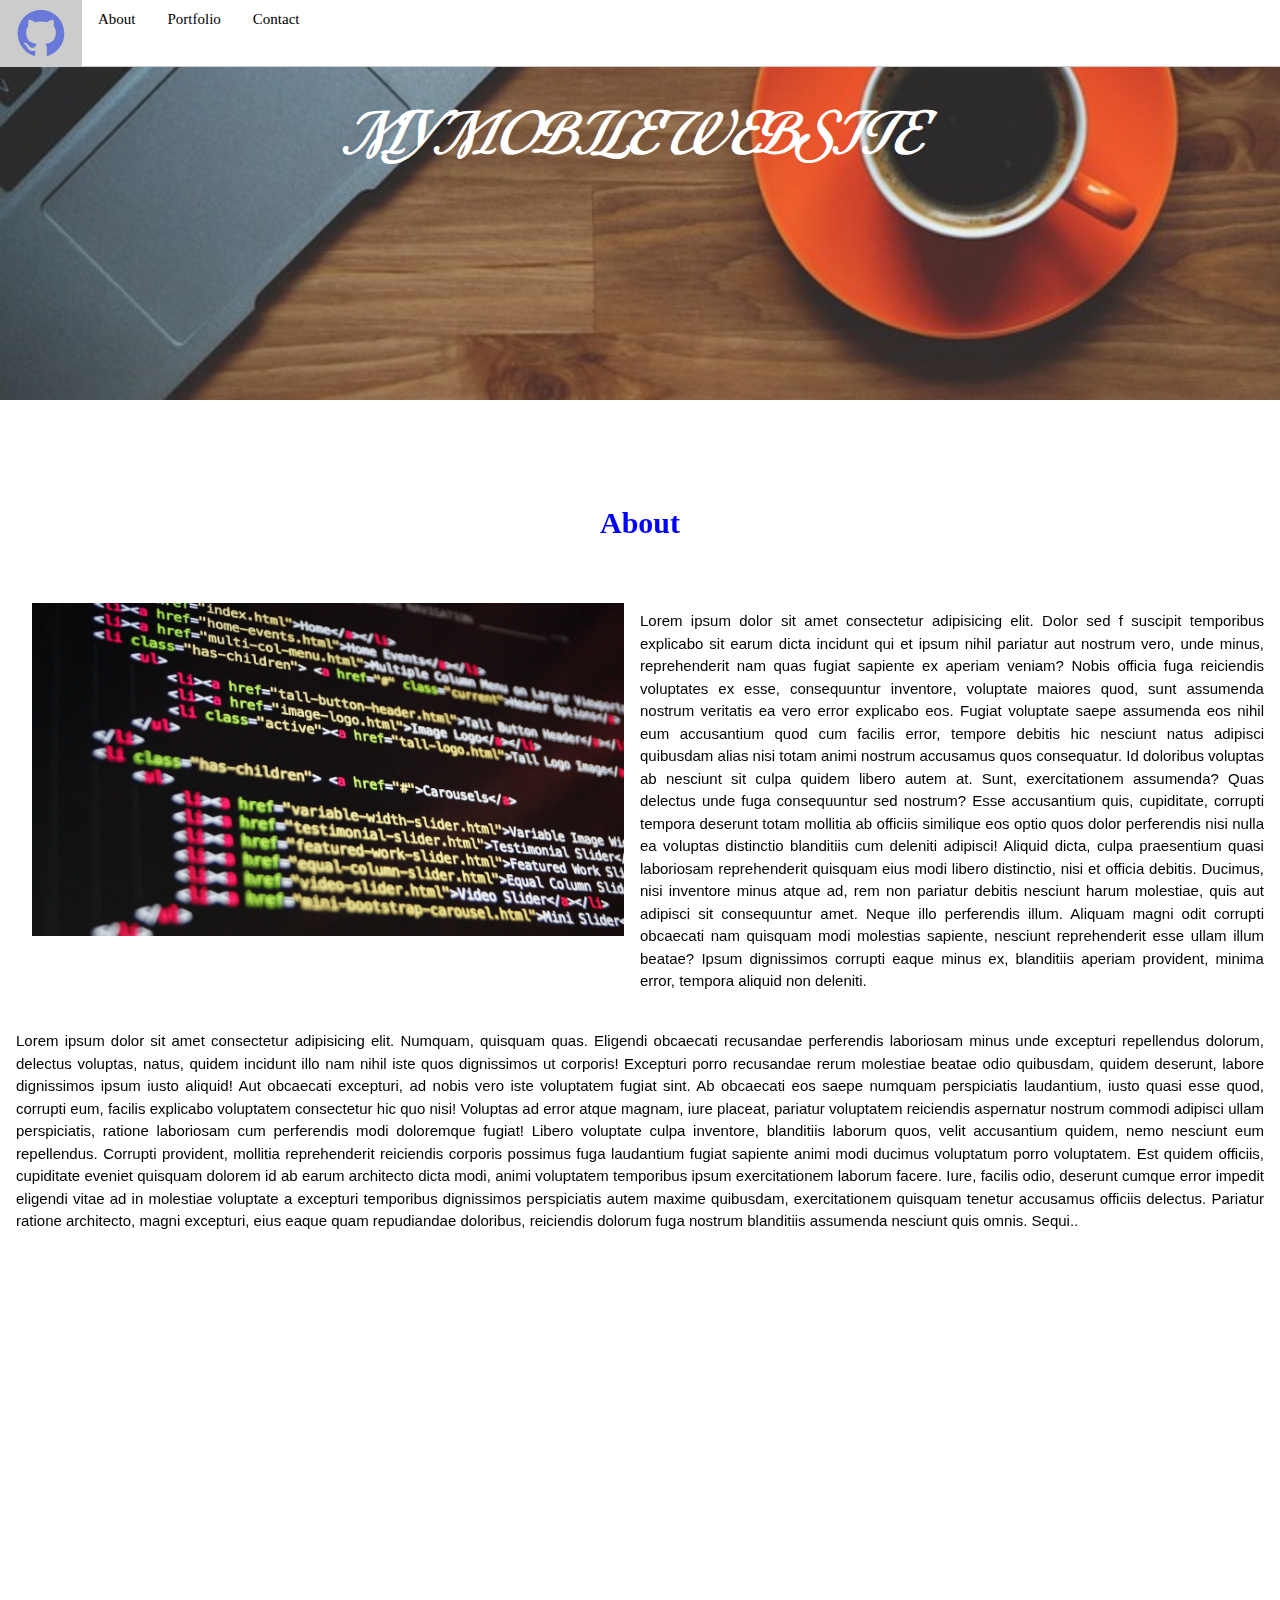
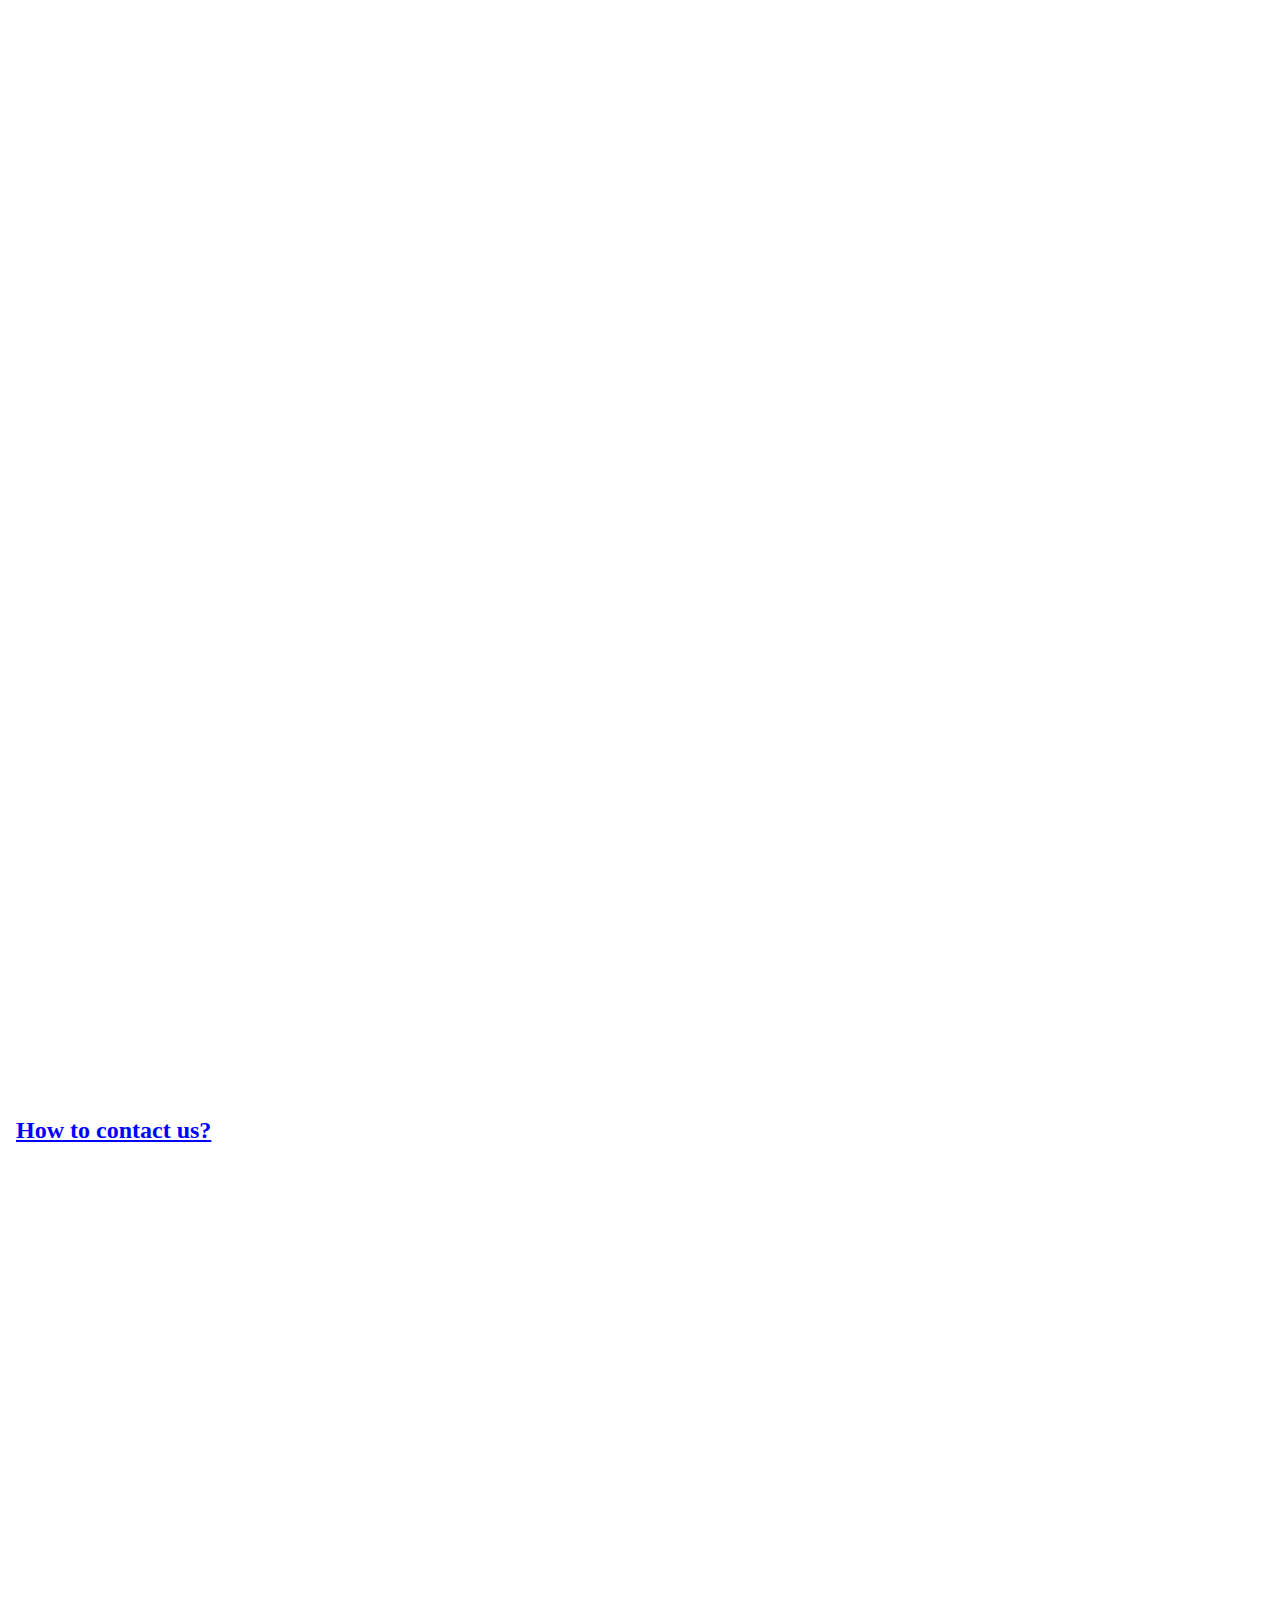
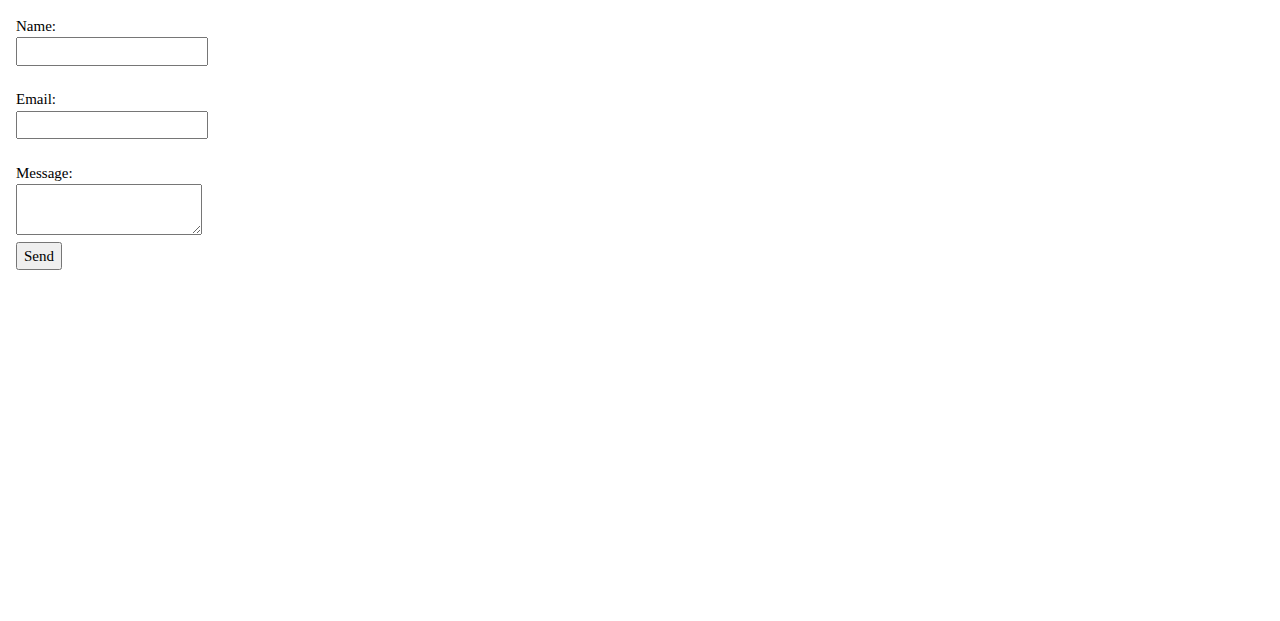
<file: index.html>
<!DOCTYPE html><html lang="en">
  <head>
    <meta charset="UTF-8">
    <meta name="viewport" content="width=device-width, initial-scale=1.0">
    <meta name="description"
      content="One page website using simple css class for mobile optimization...">
    <meta property="og:title"
      content="One page website using simple css class for mobile optimization..." />
    <meta property="og:type"
      content="One page website using simple css class for mobile optimization..." />

    <title>Mobile First Statique</title>

    <link rel="stylesheet" href="Projet-Mobile-First-Git/assets/css/w3css.css">
    <link rel="stylesheet"
      href="Projet-Mobile-First-Git/assets/css/font-awesome.css">
    <link rel="icon"
      href="Projet-Mobile-First-Git/images/3151589_bubble_chat_geek_message_icon.svg"
      type="image/svg+xml">
    <link href="https://unpkg.com/aos@2.3.1/dist/aos.css" rel="stylesheet">

    <style>

    html{scroll-behavior: smooth;}

    main, section{
      margin-top: 50px;
    
    }

    section{
      scroll-margin-top: 50px;

    }

    #home{
      height: 350px;
      background-image: url(Projet-Mobile-First-Git/images/cup-of-coffee.jpg) ;
      background-size: cover;
      background-repeat: no-repeat;
      background-position: center;
      background-attachment: fixed;
    }

    section h2{
      text-align: center;
      font-weight: bold;
      margin: 50px 0 50px;
    }

    h3{
      font-weight: bold;
      text-align: center;
    }

    h2,h3{
      color: blue;
      text-align: center;
    }

   

    h1{text-align: center;
    font-style: italic;
    font-weight: bolder;
    }

    footer{
  text-align:center;
  padding: 5px;
  background-color: #abbaba;
  color: #000;}


  aside{
    text-align:end;
    background-color: white;
  }



    body{
      background-color: rgba(255, 255, 255, 0.8);
      height: max-content;
    }

    
    @import url('https://fonts.googleapis.com/css2?family=Pacifico&display=swap');
    
  h1,h2,h3, body{
    font-family: 'Pacifico', cursive; 
   }

   h3{
    text-align:left;
    text-decoration:underline ;
   }

     
   p{
    font-family: Verdana, Geneva, Tahoma, sans-serif;
   }

   @font-face {
    font-family: WorldDiscovery ;
    src: url(Projet-Mobile-First-Git/assets/fonts/WorldDiscovery_PERSONAL_USE_ONLY.otf);
   }

   h1{
    font-family: 'WorldDiscovery';
    color: #FF0000 ;
   }

   .greenTitle{
    color: green;
    transition: background-color 0.5s;

   }

   .greenTitle:hover{
    color:#00FF00;
    text-shadow:2px 2px black;
   }

#siteTitle{
  color: #FFFFFF !important;
  height: 250px
  ;
}

h1:hover{
  background-color: red;
}

p{
  text-align:justify;

}

iframe{
  border-radius: 8%;
}

/*.carte{
  position: relative;
  top: 40px;
}*/


 
  

  </style>

  </head>

  <!--HEADER START-->

  <body>

    <!--HEADER-->

    <header class="w3-top w3-white">
      <nav id="desktopNav" class="w3-bar w3-border-bottom">
        <a href="javascript:void(0)" onclick="toogleNavbar()"
          class="w3-bar-item w3-button w3-hide-large w3-hide-medium w3-right">

          <i class="fa fa-bars"></i>
        </a>

        <a href="#home" class="w3-bar-item w3-button" onclick="homeHideNavbar()">
          <img style="width: 50px;"
            src="Projet-Mobile-First-Git/images/4202098_github_code_developer_logo_icon.svg"
            alt="My GH logo"></a>
        <a href="#about" class="w3-bar-item w3-button w3-hide-small">About</a>
        <a href="#portfolio" class="w3-bar-item w3-button w3-hide-small">Portfolio</a>
        <a href="#contact" class="w3-bar-item w3-button w3-hide-small">Contact</a>

      </nav>

      <nav id="mobileNav"
        class="w3-bar-block w3-white w3-hide-large w3-hide-medium w3-hide w3-animate-top">
        <a href="#home" onclick="toogleNavbar()" class="w3-bar-item w3-button">Home</a>
        <a href="#about" onclick="toogleNavbar()" class="w3-bar-item w3-button">About</a>
        <a href="#portfolio" onclick="toogleNavbar()"
          class="w3-bar-item w3-button">Portfolio</a>
        <a href="#contact" onclick="toogleNavbar()"
          class="w3-bar-item w3-button">Contact</a>

      </nav>

    </header>

    <!--HEADER END-->

    <section id="home" class="w3-display-container" data-aos="fade-down"
      data-aos-duration="2000">
      <h1 id="siteTitle" class="w3-display-middle w3-center greenTitle">MY
        MOBILE WEBSITE</h1>
    </section>

    <!--MAIN START-->
    <main class="w3-container">
      <!--HOME SECTION START-->

    </section>

    <section id="about">
      <h2 data-aos="fade-down">About</h2>
      <div class="w3-row">
        <div class="w3-half w3-padding"><img
            src="Projet-Mobile-First-Git/images/code-1076536_1280.jpg"
            alt="exemple" class="w3-image" data-aos="fade-down"
            data-aos-duration="3000"></div>
        <div class="w3-half" data-aos="fade-up" data-aos-duration="2000">
          <p>
            Lorem ipsum dolor sit amet consectetur
            adipisicing
            elit. Dolor sed f suscipit temporibus explicabo sit earum dicta
            incidunt
            qui et ipsum nihil pariatur aut nostrum vero, unde minus,
            reprehenderit nam quas fugiat sapiente ex aperiam veniam? Nobis
            officia fuga reiciendis voluptates ex esse, consequuntur inventore,
            voluptate maiores quod, sunt assumenda nostrum veritatis ea vero
            error
            explicabo eos. Fugiat voluptate saepe assumenda eos nihil eum
            accusantium quod cum facilis error, tempore debitis hic nesciunt
            natus
            adipisci quibusdam alias nisi totam animi nostrum accusamus quos
            consequatur. Id doloribus voluptas ab nesciunt sit culpa quidem
            libero
            autem at. Sunt, exercitationem assumenda? Quas delectus unde fuga
            consequuntur sed nostrum? Esse accusantium quis, cupiditate,
            corrupti
            tempora deserunt totam mollitia ab officiis similique eos optio quos
            dolor perferendis nisi nulla ea voluptas distinctio blanditiis cum
            deleniti adipisci! Aliquid dicta, culpa praesentium quasi laboriosam
            reprehenderit quisquam eius modi libero distinctio, nisi et officia
            debitis. Ducimus, nisi inventore minus atque ad, rem non pariatur
            debitis nesciunt harum molestiae, quis aut adipisci sit consequuntur
            amet. Neque illo perferendis illum. Aliquam magni odit corrupti
            obcaecati nam quisquam modi molestias sapiente, nesciunt
            reprehenderit
            esse ullam illum beatae? Ipsum dignissimos corrupti eaque minus ex,
            blanditiis aperiam provident, minima error, tempora aliquid non
            deleniti. <br><br>
          </p>
        </div>

        <p data-aos="fade-down" data-aos-duration="2000">Lorem ipsum dolor sit
          amet consectetur adipisicing elit. Numquam,
          quisquam quas. Eligendi obcaecati recusandae perferendis laboriosam
          minus unde excepturi repellendus dolorum, delectus voluptas, natus,
          quidem incidunt illo nam nihil iste quos dignissimos ut corporis!
          Excepturi porro recusandae rerum molestiae beatae odio quibusdam,
          quidem deserunt, labore dignissimos ipsum iusto aliquid! Aut obcaecati
          excepturi, ad nobis vero iste voluptatem fugiat sint. Ab obcaecati eos
          saepe numquam perspiciatis laudantium, iusto quasi esse quod, corrupti
          eum, facilis explicabo voluptatem consectetur hic quo nisi! Voluptas
          ad error atque magnam, iure placeat, pariatur voluptatem reiciendis
          aspernatur nostrum commodi adipisci ullam perspiciatis, ratione
          laboriosam cum perferendis modi doloremque fugiat! Libero voluptate
          culpa inventore, blanditiis laborum quos, velit accusantium quidem,
          nemo nesciunt eum repellendus. Corrupti provident, mollitia
          reprehenderit reiciendis corporis possimus fuga laudantium fugiat
          sapiente animi modi ducimus voluptatum porro voluptatem. Est quidem
          officiis, cupiditate eveniet quisquam dolorem id ab earum architecto
          dicta modi, animi voluptatem temporibus ipsum exercitationem laborum
          facere. Iure, facilis odio, deserunt cumque error impedit eligendi
          vitae ad in molestiae voluptate a excepturi temporibus dignissimos
          perspiciatis autem maxime quibusdam, exercitationem quisquam tenetur
          accusamus officiis delectus. Pariatur ratione architecto, magni
          excepturi, eius eaque quam repudiandae doloribus, reiciendis dolorum
          fuga nostrum blanditiis assumenda nesciunt quis omnis. Sequi..</p>
      </section>

      <!--PORTFOLIO START-->
      <section id="portfolio">

        <h2 data-aos="fade-up" data-aos-duration="2000">Portfolio</h2>

        

        <div data-aos="fade-up" data-aos-duration="3000" class="w3-row">
          <div class="w3-half w3-border w3-car"><img
              src="Projet-Mobile-First-Git/images/ball-ga6db7a1b0_1280.jpg"
              alt="ball" class="w3-image" data-aos="zoom-in"></div>

          <br><br>

          <p data-aos="fade-down" data-aos-duration="2000"> <br>Lorem
            ipsum dolor
            sit amet consectetur adipisicing elit. Odit
            aspernatur, beatae accusamus quam similique, dolore assumenda soluta
            dolor repellat laudantium eius itaque ratione natus aperiam iste
            sapiente tenetur obcaecati quia. Lorem ipsum dolor sit amet
            consectetur adipisicing elit. Voluptatem nisi cupiditate asperiores
            excepturi natus consequatur quia debitis soluta perferendis
            blanditiis accusantium ipsa ex velit alias, aperiam ipsam voluptate
            voluptatibus hic! Lorem ipsum dolor sit amet consectetur adipisicing
            elit. Culpa qui labore enim, sunt earum eveniet iste nisi veritatis
            at hic, quas, corporis ratione laborum suscipit placeat fugit sint.
            Mollitia, ipsa. Lorem ipsum dolor sit amet consectetur adipisicing
            elit. Asperiores minima error eveniet veniam accusantium rerum quos
            ab omnis quasi, nisi hic architecto suscipit est sit eius nostrum
            tempora dignissimos excepturi.</p>

          <div class="w3-row-padding">

            <br><br>

            <article class="w3-col m4 w3-center w3-aqua">
              <div class="w3-card w3-aqua">
                <h3 data-aos="zoom-in">Team</h3>
                <img src="Projet-Mobile-First-Git/images/Developers 1.jpg"
                  class="w3-image"
                  alt="Developers" data-aos="zoom-in"
                  data-aos-duration="2000">
              </div>
            </article>

            <article class="w3-col m4 w3-center w3-aqua">
              <div class="w3-card">
                <h3 data-aos="zoom-in">Working</h3>
                <img src="Projet-Mobile-First-Git/images/Developers 2.jpg"
                  class="w3-image"
                  alt="Developers" data-aos="zoom-out"
                  data-aos-duration="2000">
              </div>
            </article>

            <article class="w3-col m4 w3-center w3-aqua">
              <div class="w3-card">
                <h3 data-aos="zoom-in">Programming</h3>
                <img src="Projet-Mobile-First-Git/images/Developers 3.jpg"
                  class="w3-image""
                  alt="Developers" data-aos="zoom-in"
                  data-aos-duration="2000">

              </div>

            </article>

            
          

          </div>

        </section>

        <!--PORTFOLIO END-->

        <!--CONTACT START-->

        <section id="contact">
          <h3 data-aos="fade-down"
            data-aos-duration="3000">Contact</h3>

          <div class="w3-row">
            <div data-aos="zoom-in" data-aos-duration="3000"
              class="w3-half w3-card w3-aqua"><img
                src="Projet-Mobile-First-Git/images/contact2.jpg"
                alt="contact2" class="w3-image" data-aos></div>

            <br>

            <p data-aos="fade-up" data-aos-duration="2000"> <br>Lorem ipsum
              dolor sit amet consectetur adipisicing elit. Corporis
              quas repudiandae aliquam itaque rerum ipsum expedita libero
              tenetur,
              ipsa vel reiciendis ut omnis est? Fugiat doloribus accusantium
              dolores
              odio laboriosam.</p>

            <p data-aos="fade-up" data-aos-duration="2000"> <br>Lorem ipsum
              dolor sit amet consectetur adipisicing elit. Natus
              reiciendis
              officia neque dicta distinctio quis accusamus! Neque id suscipit
              adipisci
              rerum incidunt amet ullam aspernatur doloribus natus aliquid?
              Soluta,
              dignissimos.l Lorem ipsum, dolor sit amet consectetur adipisicing
              elit.
              Quidem quibusdam rerum voluptas libero voluptatum exercitationem
              error
              nihil esse ipsam! Odio beatae vero officiis perferendis veritatis
              ab
              exercitationem cumque iste expedita. Lorem ipsum dolor sit amet
              consectetur adipisicing elit. Dolorem recusandae iste placeat esse
              aliquid
              eum iure dolorum accusantium illo, adipisci iusto sint sed modi
              debitis
              dicta veniam dolore harum earum. Lorem ipsum dolor sit amet
              consectetur
              adipisicing elit. Voluptatibus, inventore sint quidem debitis
              atque
              veritatis cumque non aspernatur, tempora numquam, dolore iure
              saepe id
              ab
              dolor sequi consequatur doloribus. Iste?</p>

          </section>

          <h3 class="contact us">How to contact us?</h3>

          <div style="display: flexbox;">

            <div class="carte">
              <iframe
                src="https://www.google.com/maps/embed?pb=!1m16!1m12!1m3!1d10815.039298961465!2d4.798847563437065!3d45.77147165683349!2m3!1f0!2f0!3f0!3m2!1i1024!2i768!4f13.1!2m1!1scci%20lyon!5e0!3m2!1sfr!2sfr!4v1686735948048!5m2!1sfr!2sfr"
                width="350" height="450" style="border:0;" allowfullscreen
                loading="lazy" referrerpolicy="no-referrer-when-downgrade" class="w3-center"></iframe>
              <form action="#" method="POST">
                <label for="nom">Name:</label><br>
                <input type="text" id="nom" name="nom" required><br><br>

                <label for="email">Email:</label><br>
                <input type="email" id="email" name="email" required><br><br>

                <label for="message">Message:</label><br>
                <textarea id="message" name="message" required></textarea><br>

                <input type="submit" value="Send">

                <br><br>
              </div>
              <br><br>

            </div>

            <!--CONTACT END-->

          </main>

          <!--MAIN END-->

          <!--FOOTER START-->

          <!---->

          <footer data-aos="fade-down" data-aos-duration="2000">

            <div class="footer">

              <u>
                <li>Legal</li>
                <li>About</li>
                <li>Information</li>
                <li>Email Address:<a href="gtproject@gmail.com">
                    gtproject@gmail.com </a> <br></li>
                <li><a href="tel:+33711223344">Telephone Number le 07 11 22 33
                    44</a></li>
                <p class="footer-p  w3-white"> My Website all rights reserved 2023</p>

              </ul>

              <aside>
                <h3  data-aos="zoom-in" data-aos-duration="2000">Where to join us?</h3>
                <p><img src="Projet-Mobile-First-Git/images/vimeo.png"
                    alt="Vimeo" /><img
                    src="Projet-Mobile-First-Git/images/rss.png" alt="RSS"><img
                    src="Projet-Mobile-First-Git/images/flickr.png"
                    alt="Flickr"><a href="#"></a><img
                    src="Projet-Mobile-First-Git/images/twitter.png"
                    alt="Twitter" /><img
                    src="Projet-Mobile-First-Git/images/facebook.png"
                    alt="Facebook" /></p>
              </aside>

            </div>

          </footer>

          <script src="https://unpkg.com/aos@2.3.1/dist/aos.js"></script>

          <!--FOOTER END-->

          <script>

      AOS.init();

      function toogleNavbar() {
        // select mobileNav 
          var nav = document.getElementById("mobileNav");
          // apply or notthe w3-show
          nav.classList.toggle("w3-show");
          // console.log(nav.classList);
      }
      function homeHideNavbar() {
          var nav = document.getElementById("mobileNav");
          if (nav.classList.contains("w3-show")) {
              nav.classList.remove("w3-show");
          }
      }
      function displayScrollToTopBtn(){
          var btn = document.getElementById("btnToTop");
          if (document.body.scrollTop > 20 || document.documentElement.scrollTop > 20){
              btn.classList.add("w3-show");
          } else {
              btn.classList.remove("w3-show");
          }
      }
      window.addEventListener("scroll",function(){
          displayScrollToTopBtn();
      });
  </script>

        </body>
      </html>
</file>
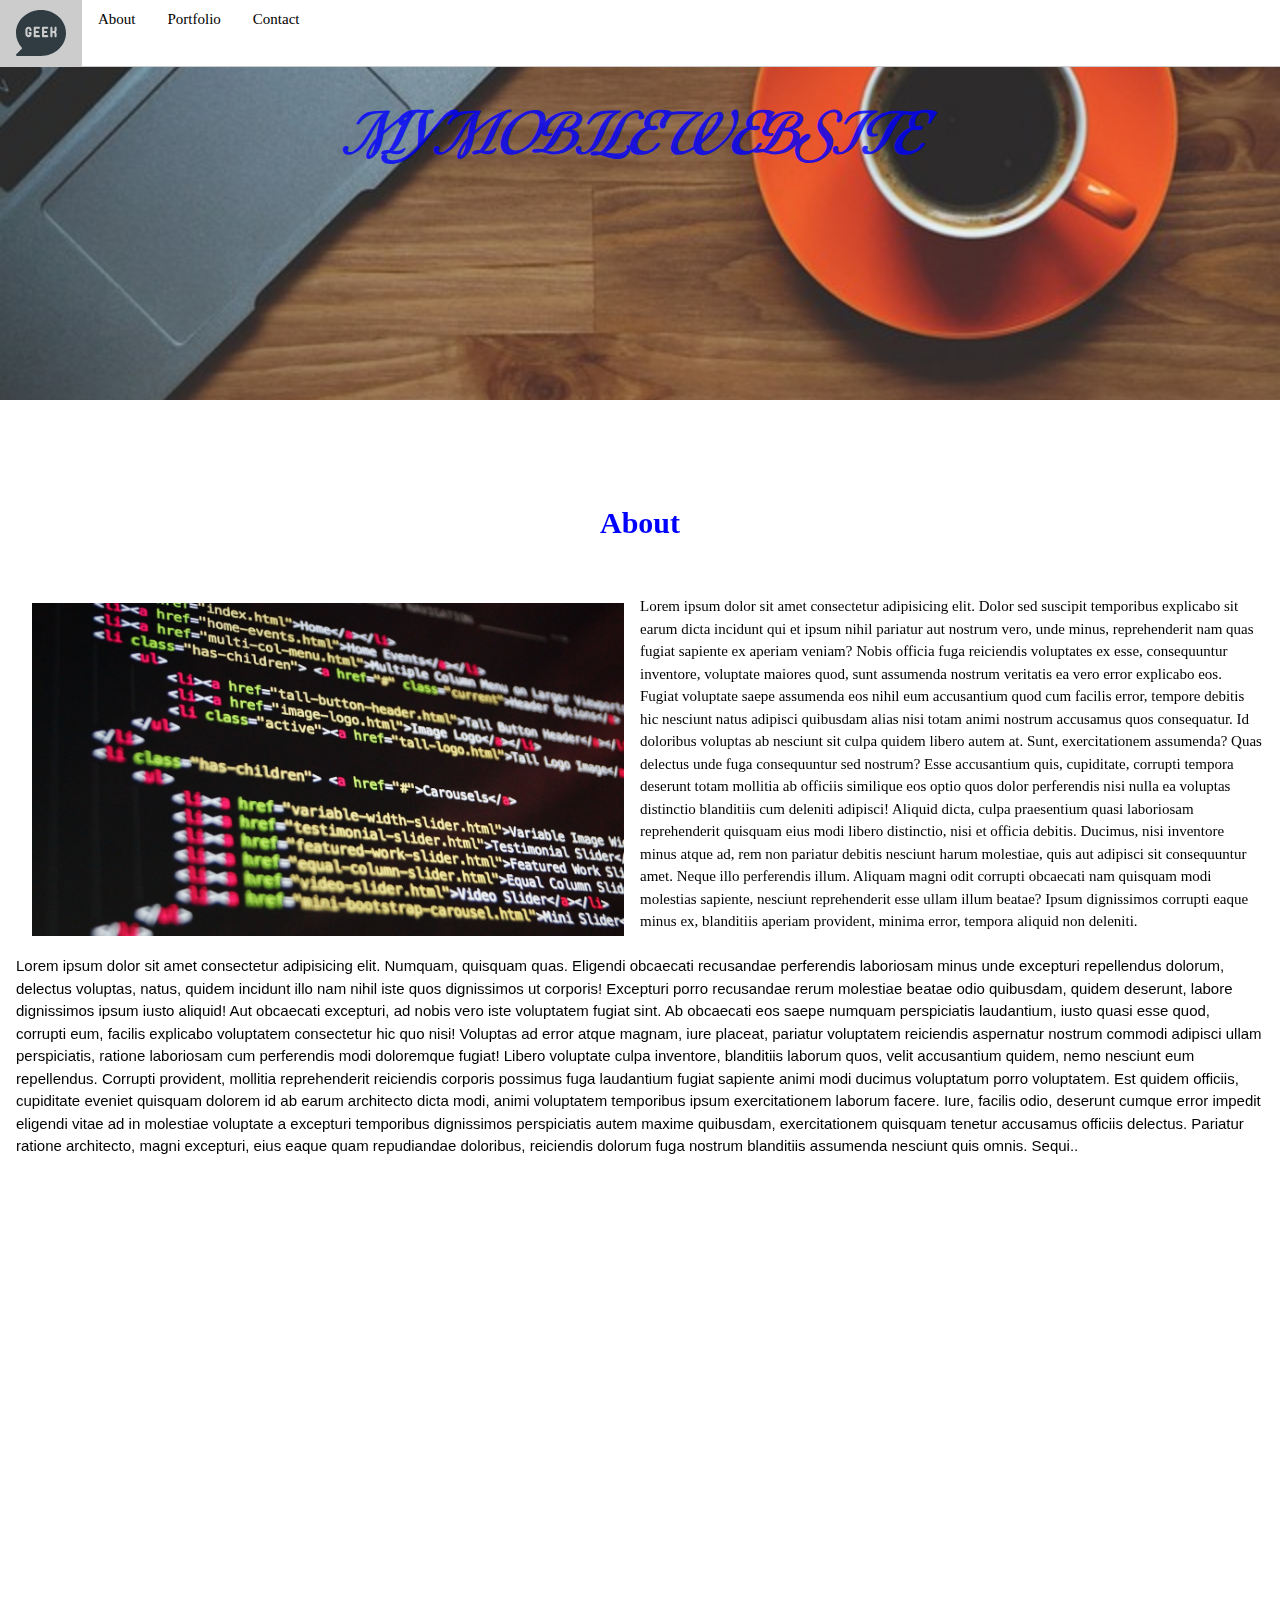
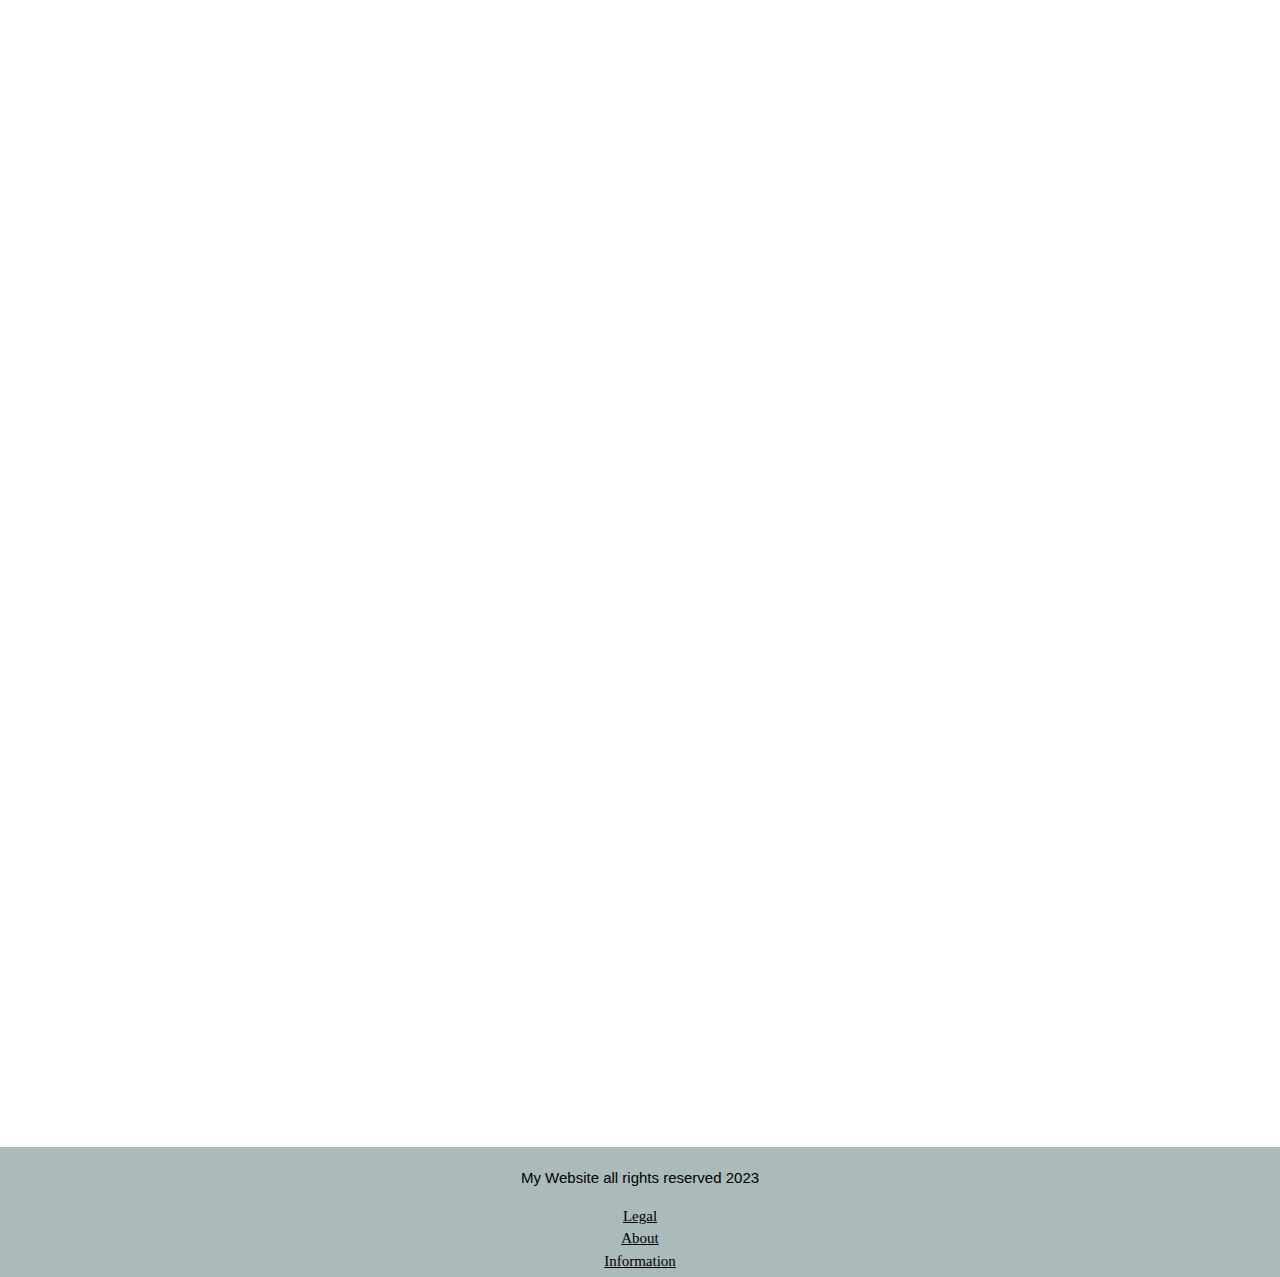
<file: Projet-Mobile-First-Git/index.html>
<!DOCTYPE html>
<html lang="en">
  <head>
    <meta charset="UTF-8">
    <meta name="viewport" content="width=device-width, initial-scale=1.0">
    <meta name="description"
      content="One page website using simple css class for mobile optimization...">
    <meta property="og:title"
      content="One page website using simple css class for mobile optimization..." />
    <meta property="og:type"
      content="One page website using simple css class for mobile optimization..." />

    <title>Mobile First Statique</title>

    <link rel="stylesheet" href="assets/css/w3css.css">
    <link rel="stylesheet" href="assets/css/font-awesome.css">
    <link rel="icon" href="images/3151589_bubble_chat_geek_message_icon.svg"
      type="image/svg+xml">
    <link href="https://unpkg.com/aos@2.3.1/dist/aos.css" rel="stylesheet">

    <style>

    html{scroll-behavior: smooth;}

    main, section{
      margin-top: 50px;
    }

    section{
      scroll-margin-top: 50px;
      
    }

    #home{
      height: 350px;
      background-image: url(images/cup-of-coffee.jpg) ;
      background-size: cover;
      background-repeat: no-repeat;
      background-position: center;
      background-attachment: fixed;
    }

    section h2{
      text-align: center;
      font-weight: bold;
      margin: 50px 0 50px;
    }

    h3{
      font-weight: bold;
      text-align: center;
    }

    h1,h2,h3{
      color: blue;
    }

    h3{
      margin: 50px;
    }

    h1{text-align: center;
    font-style: italic;
    font-weight: bolder;
    }

    footer{
  text-align:center;
  padding: 5px;
  background-color: #abbaba;
  color: #000;}



    body{
      background-color: rgba(255, 255, 255, 0.8);
    }

    
    @import url('https://fonts.googleapis.com/css2?family=Pacifico&display=swap');
    
  h1,h2,h3, body{
    font-family: 'Pacifico', cursive; 
   }

   p{
    font-family: Verdana, Geneva, Tahoma, sans-serif;
   }

   @font-face {
    font-family: WorldDiscovery ;
    src: url(assets/fonts/WorldDiscovery_PERSONAL_USE_ONLY.otf);
   }

   h1{
    font-family: 'WorldDiscovery';
    color: #FF0000 ;
   }

   .greenTitle{
    color: green;
    transition: background-color 0.5s;

   }

   .greenTitle:hover{
    color:#00FF00";
    text-shadow:2px 2px black;
   }

#siteTitle{
  color: #0000FF !important;
  opacity: 0.8;
  height: 250px
  ;
}

h1:hover{
  background-color: red;
}


   
 
  

  </style>

  </head>

  <!--HEADER START-->

  <body>

    <!--HEADER-->

    <header class="w3-top w3-white">
      <nav id="desktopNav" class="w3-bar w3-border-bottom">
        <a href="javascript:void(0)" onclick="toogleNavbar()"
          class="w3-bar-item w3-button w3-hide-large w3-hide-medium w3-right">

          <i class="fa fa-bars"></i>
        </a>

        <a href="#home" class="w3-bar-item w3-button" onclick="homeHideNavbar()">
          <img style="width: 50px;"
            src="images/3151589_bubble_chat_geek_message_icon.svg"
            alt="My geek logo"></a>
        <a href="#about" class="w3-bar-item w3-button w3-hide-small">About</a>
        <a href="#portfolio" class="w3-bar-item w3-button w3-hide-small">Portfolio</a>
        <a href="#contact" class="w3-bar-item w3-button w3-hide-small">Contact</a>

      </nav>

      <nav id="mobileNav"
        class="w3-bar-block w3-white w3-hide-large w3-hide-medium w3-hide w3-animate-top">
        <a href="#home" onclick="toogleNavbar()" class="w3-bar-item w3-button">Home</a>
        <a href="#about" onclick="toogleNavbar()" class="w3-bar-item w3-button">About</a>
        <a href="#portfolio" onclick="toogleNavbar()"
          class="w3-bar-item w3-button">Portfolio</a>
        <a href="#contact" onclick="toogleNavbar()"
          class="w3-bar-item w3-button">Contact</a>

      </nav>

    </header>

    <!--HEADER END-->

    <section id="home" class="w3-display-container" data-aos="fade-down"
      data-aos-duration="2000">
      <h1 id="siteTitle" class="w3-display-middle w3-center greenTitle">MY
        MOBILE WEBSITE</h1>
    </section>

    <!--MAIN START-->
    <main class="w3-container">
      <!--HOME SECTION START-->

    </section>

    <section id="about">
      <h2 data-aos="fade-left">About</h2>
      <div class="w3-row">
        <div class="w3-half w3-padding"><img src="images/code-1076536_1280.jpg"
            alt="exemple" class="w3-image" data-aos="fade-down"
            data-aos-duration="3000"></div>
        <div class="w3-half" data-aos="fade-left" data-aos-duration="2000">
          Lorem ipsum dolor sit amet consectetur
          adipisicing
          elit. Dolor sed suscipit temporibus explicabo sit earum dicta incidunt
          qui et ipsum nihil pariatur aut nostrum vero, unde minus,
          reprehenderit nam quas fugiat sapiente ex aperiam veniam? Nobis
          officia fuga reiciendis voluptates ex esse, consequuntur inventore,
          voluptate maiores quod, sunt assumenda nostrum veritatis ea vero error
          explicabo eos. Fugiat voluptate saepe assumenda eos nihil eum
          accusantium quod cum facilis error, tempore debitis hic nesciunt natus
          adipisci quibusdam alias nisi totam animi nostrum accusamus quos
          consequatur. Id doloribus voluptas ab nesciunt sit culpa quidem libero
          autem at. Sunt, exercitationem assumenda? Quas delectus unde fuga
          consequuntur sed nostrum? Esse accusantium quis, cupiditate, corrupti
          tempora deserunt totam mollitia ab officiis similique eos optio quos
          dolor perferendis nisi nulla ea voluptas distinctio blanditiis cum
          deleniti adipisci! Aliquid dicta, culpa praesentium quasi laboriosam
          reprehenderit quisquam eius modi libero distinctio, nisi et officia
          debitis. Ducimus, nisi inventore minus atque ad, rem non pariatur
          debitis nesciunt harum molestiae, quis aut adipisci sit consequuntur
          amet. Neque illo perferendis illum. Aliquam magni odit corrupti
          obcaecati nam quisquam modi molestias sapiente, nesciunt reprehenderit
          esse ullam illum beatae? Ipsum dignissimos corrupti eaque minus ex,
          blanditiis aperiam provident, minima error, tempora aliquid non
          deleniti. <br><br></div>

        <p data-aos="fade-left" data-aos-duration="2000">Lorem ipsum dolor sit
          amet consectetur adipisicing elit. Numquam,
          quisquam quas. Eligendi obcaecati recusandae perferendis laboriosam
          minus unde excepturi repellendus dolorum, delectus voluptas, natus,
          quidem incidunt illo nam nihil iste quos dignissimos ut corporis!
          Excepturi porro recusandae rerum molestiae beatae odio quibusdam,
          quidem deserunt, labore dignissimos ipsum iusto aliquid! Aut obcaecati
          excepturi, ad nobis vero iste voluptatem fugiat sint. Ab obcaecati eos
          saepe numquam perspiciatis laudantium, iusto quasi esse quod, corrupti
          eum, facilis explicabo voluptatem consectetur hic quo nisi! Voluptas
          ad error atque magnam, iure placeat, pariatur voluptatem reiciendis
          aspernatur nostrum commodi adipisci ullam perspiciatis, ratione
          laboriosam cum perferendis modi doloremque fugiat! Libero voluptate
          culpa inventore, blanditiis laborum quos, velit accusantium quidem,
          nemo nesciunt eum repellendus. Corrupti provident, mollitia
          reprehenderit reiciendis corporis possimus fuga laudantium fugiat
          sapiente animi modi ducimus voluptatum porro voluptatem. Est quidem
          officiis, cupiditate eveniet quisquam dolorem id ab earum architecto
          dicta modi, animi voluptatem temporibus ipsum exercitationem laborum
          facere. Iure, facilis odio, deserunt cumque error impedit eligendi
          vitae ad in molestiae voluptate a excepturi temporibus dignissimos
          perspiciatis autem maxime quibusdam, exercitationem quisquam tenetur
          accusamus officiis delectus. Pariatur ratione architecto, magni
          excepturi, eius eaque quam repudiandae doloribus, reiciendis dolorum
          fuga nostrum blanditiis assumenda nesciunt quis omnis. Sequi..</p>
      </section>

      <!--PORTFOLIO START-->
      <section id="portfolio">

        <h2 data-aos="fade-up" data-aos-duration="2000">Portfolio</h2>

        <div data-aos="fade-left" data-aos-duration="3000" class="w3-row">
          <div class="w3-half w3-border w3-car"><img
              src="images/ball-ga6db7a1b0_1280.jpg"
              alt="ball" class="w3-image" data-aos="zoom-in"></div>

          <br><br>

          <p data-aos="fade-left" data-aos-duration="2000">Lorem ipsum dolor
            sit amet consectetur adipisicing elit. Odit
            aspernatur, beatae accusamus quam similique, dolore assumenda soluta
            dolor repellat laudantium eius itaque ratione natus aperiam iste
            sapiente tenetur obcaecati quia. Lorem ipsum dolor sit amet
            consectetur adipisicing elit. Voluptatem nisi cupiditate asperiores
            excepturi natus consequatur quia debitis soluta perferendis
            blanditiis accusantium ipsa ex velit alias, aperiam ipsam voluptate
            voluptatibus hic! Lorem ipsum dolor sit amet consectetur adipisicing
            elit. Culpa qui labore enim, sunt earum eveniet iste nisi veritatis
            at hic, quas, corporis ratione laborum suscipit placeat fugit sint.
            Mollitia, ipsa. Lorem ipsum dolor sit amet consectetur adipisicing
            elit. Asperiores minima error eveniet veniam accusantium rerum quos
            ab omnis quasi, nisi hic architecto suscipit est sit eius nostrum
            tempora dignissimos excepturi.</p>

          <div class="w3-row-padding">

            <br><br>

            <article class="w3-col m4 w3-center w3-aqua">
              <div class="w3-card w3-aqua">
                <h3 data-aos="zoom-in">Team</h3>
                <img src="images/Developers 1.jpg" class="w3-image"
                  alt="Developers" data-aos="zoom-in-left"
                  data-aos-duration="2000">
              </div>
            </article>

            <article class="w3-col m4 w3-center w3-aqua">
              <div class="w3-card">
                <h3 data-aos="zoom-in">Working</h3>
                <img src="images/Developers 2.jpg" class="w3-image"
                  alt="Developers" data-aos="zoom-out-down"
                  data-aos-duration="2000">
              </div>
            </article>

            <article class="w3-col m4 w3-center w3-aqua">
              <div class="w3-card">
                <h3 data-aos="zoom-in">Programming</h3>
                <img src="images/Developers 3.jpg" class="w3-image""
                  alt="Developers" data-aos="zoom-in-right"
                  data-aos-duration="2000">
              </div>
            </article>

          </div>

        </section>

        <!--PORTFOLIO END-->

        <!--CONTACT START-->

        <section id="contact">
          <h3 data-aos="fade-down"
            data-aos-duration="3000">Contact</h3>

          <div class="w3-row">
            <div data-aos="zoom-in-right" data-aos-duration="3000"
              class="w3-half w3-card w3-aqua"><img
                src="images/contact2.jpg"
                alt="contact2" class="w3-image" data-aos></div>

            <br>
            <p data-aos="fade-up" data-aos-duration="2000"> <br>Lorem ipsum
              dolor sit amet consectetur adipisicing elit. Corporis
              quas repudiandae aliquam itaque rerum ipsum expedita libero
              tenetur,
              ipsa vel reiciendis ut omnis est? Fugiat doloribus accusantium
              dolores
              odio laboriosam.</p>

            <p data-aos="fade-up" data-aos-duration="2000"> <br>Lorem ipsum
              dolor sit amet consectetur adipisicing elit. Natus
              reiciendis
              officia neque dicta distinctio quis accusamus! Neque id suscipit
              adipisci
              rerum incidunt amet ullam aspernatur doloribus natus aliquid?
              Soluta,
              dignissimos.l Lorem ipsum, dolor sit amet consectetur adipisicing
              elit.
              Quidem quibusdam rerum voluptas libero voluptatum exercitationem
              error
              nihil esse ipsam! Odio beatae vero officiis perferendis veritatis
              ab
              exercitationem cumque iste expedita. Lorem ipsum dolor sit amet
              consectetur adipisicing elit. Dolorem recusandae iste placeat esse
              aliquid
              eum iure dolorum accusantium illo, adipisci iusto sint sed modi
              debitis
              dicta veniam dolore harum earum. Lorem ipsum dolor sit amet
              consectetur
              adipisicing elit. Voluptatibus, inventore sint quidem debitis
              atque
              veritatis cumque non aspernatur, tempora numquam, dolore iure
              saepe id
              ab
              dolor sequi consequatur doloribus. Iste?</p>

          </section>

          <!--CONTACT END-->

        </main>

        <!--MAIN END-->

        <!--FOOTER START-->

        <footer>

          <div class="footer">
            <p class="footer-p"> My Website all rights reserved 2023</p>
            <u>
              <li>Legal</a></li>
              <li>About <a href="images/twitter.png"></a></li>
              <li>Information</li>
            </ul>

          

          </div>

        </footer>

        <script src="https://unpkg.com/aos@2.3.1/dist/aos.js"></script>

        <!--FOOTER END-->

        <script>

      AOS.init();

      function toogleNavbar() {
        // select mobileNav 
          var nav = document.getElementById("mobileNav");
          // apply or notthe w3-show
          nav.classList.toggle("w3-show");
          // console.log(nav.classList);
      }
      function homeHideNavbar() {
          var nav = document.getElementById("mobileNav");
          if (nav.classList.contains("w3-show")) {
              nav.classList.remove("w3-show");
          }
      }
      function displayScrollToTopBtn(){
          var btn = document.getElementById("btnToTop");
          if (document.body.scrollTop > 20 || document.documentElement.scrollTop > 20){
              btn.classList.add("w3-show");
          } else {
              btn.classList.remove("w3-show");
          }
      }
      window.addEventListener("scroll",function(){
          displayScrollToTopBtn();
      });
  </script>

      </body>
    </html>
</file>
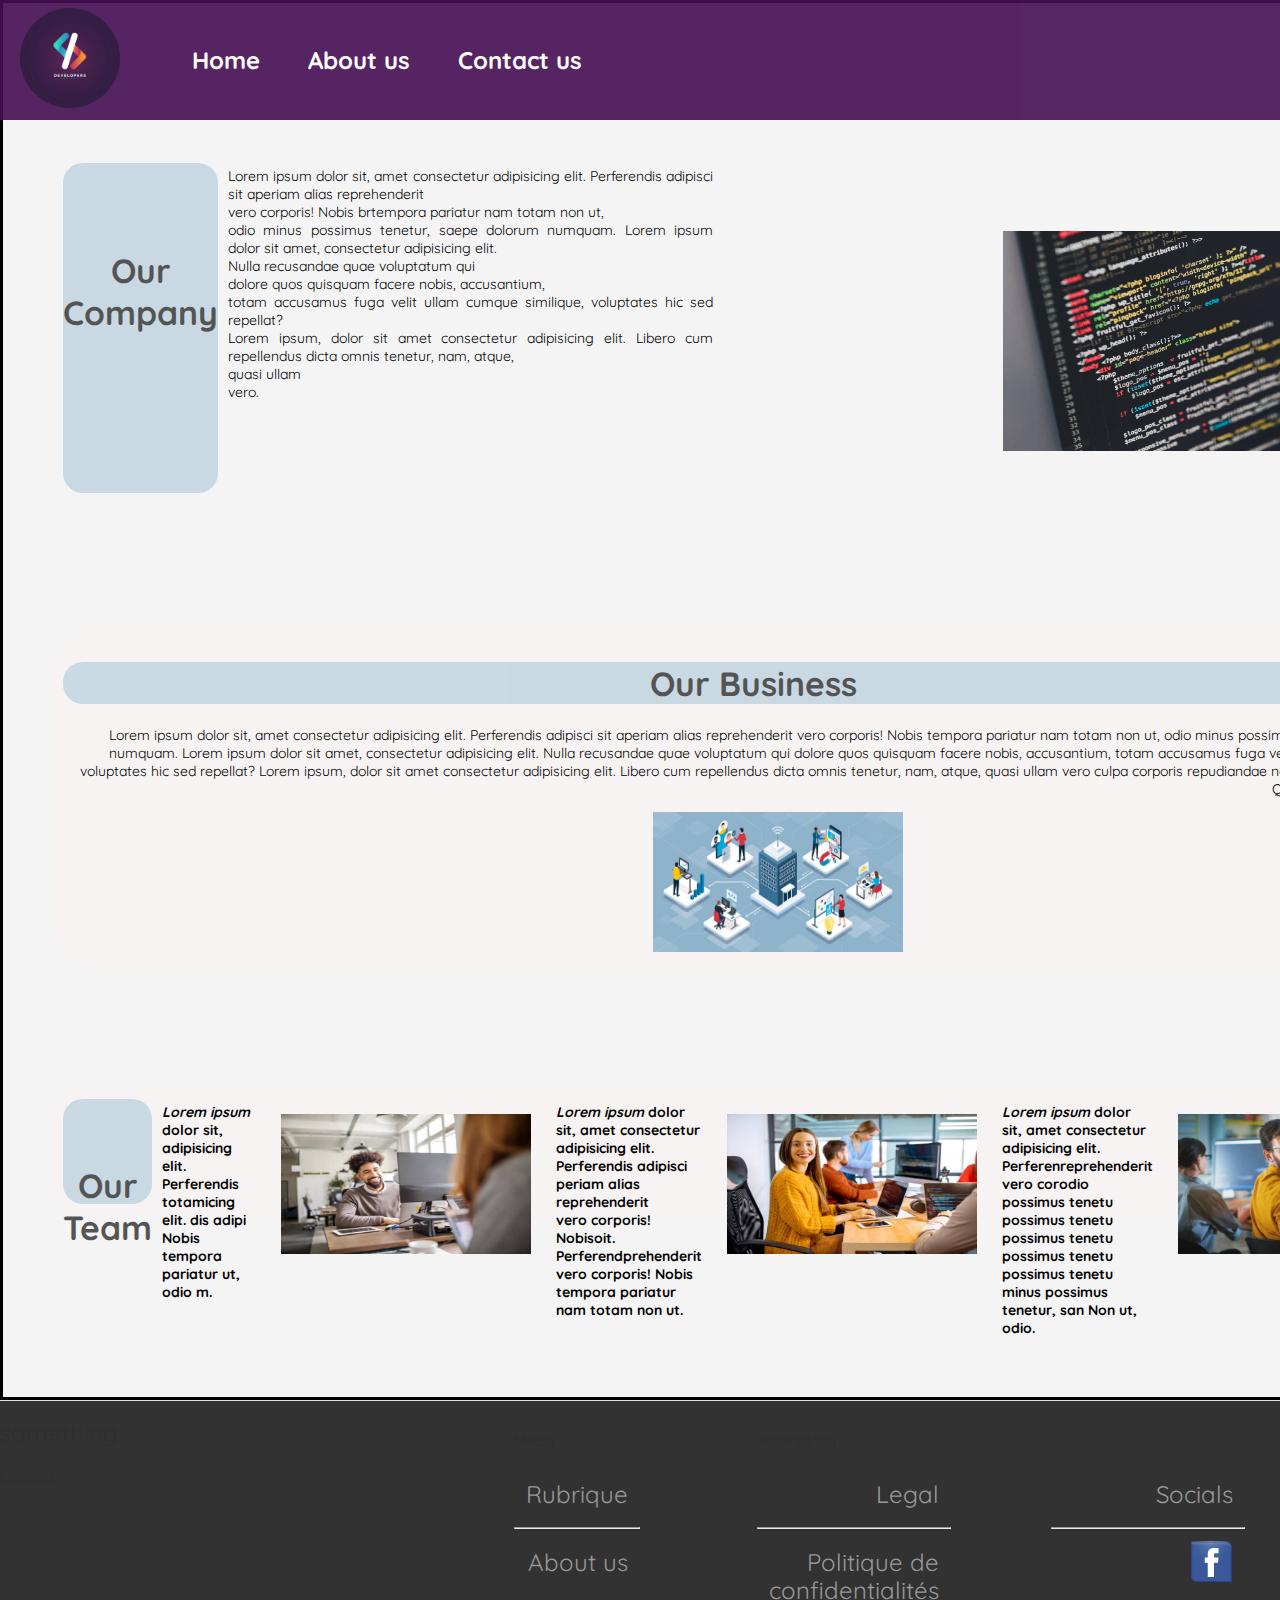
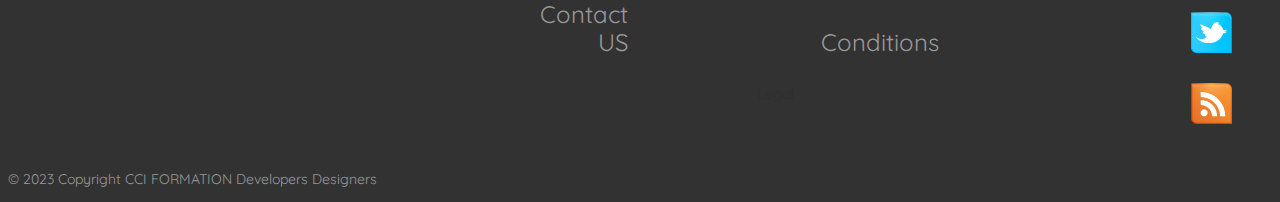
<file: about-us.html>
<!DOCTYPE html>
<html lang="en">

<head>
  <meta charset="UTF-8">
  <meta name="viewport" content="width=device-width, initial-scale=1.0">
  <title>DEVELOPERS Designers</title>
  <link rel="stylesheet" href="style/style.css">
</head>

<body>
  <div class="container-header">
    <div class="navbar">
      <div class="logo">
        <a href="index.html"><img src="style/img/logo.jpg" alt="logo"></a>
      </div>

      <nav>
        <div class="menu">
          <ul>
            <li><a href="index.html">Home</a></li>
            <li><a href="about-us.html">About us</a></li>
            <li><a href="contact-us.html">Contact us</a></li>
          </ul>
        </div>
      </nav>
    </div>

    <div class="container">

      <header></header>

      <div class="PresentationEntreprise1">

        <br>

        <div class="titres">
          <br><br><br>
          <h1>Our Company</h1>
        </div>

        <p>Lorem ipsum dolor sit, amet consectetur adipisicing elit.
          Perferendis adipisci sit aperiam alias reprehenderit <br> vero
          corporis!
          Nobis brtempora pariatur nam totam non ut, <br>odio minus possimus
          tenetur, saepe dolorum numquam. Lorem ipsum dolor sit amet,
          consectetur adipisicing elit.
          <br> Nulla recusandae quae voluptatum qui <br> dolore quos quisquam
          facere nobis, accusantium,<br> totam accusamus fuga velit ullam cumque
          similique, voluptates hic sed repellat? <br>Lorem ipsum, dolor sit
          amet consectetur adipisicing elit. Libero cum repellendus dicta omnis
          tenetur,
          nam, atque, <br>quasi ullam <br>vero.
        </p>

        <div class="image">
          <img class="zoom1" src="style\img\code-1839406_1280.jpg">
        </div>

      </div>

      <br>

      <div class="NotreActivite">
        <br>

        <div class="titres">
          <h1>Our Business</h1>
        </div>

        <p>Lorem ipsum dolor sit, amet consectetur adipisicing elit.
          Perferendis adipisci sit aperiam alias reprehenderit vero
          corporis!
          Nobis tempora pariatur nam totam non ut, odio minus possimus
          tenetur, saepe dolorum numquam. Lorem ipsum dolor sit amet,
          consectetur adipisicing elit.
          Nulla recusandae quae voluptatum qui dolore quos quisquam facere
          nobis, accusantium, totam accusamus fuga velit ullam cumque similique,
          voluptates hic sed repellat? Lorem ipsum, dolor sit amet consectetur
          adipisicing elit. Libero cum repellendus dicta omnis tenetur,
          nam, atque, quasi ullam vero culpa corporis repudiandae necessitatibus
          est excepturi. Quod hic esse similique sint.</p>

        <div class="image2">
          <img class="zoom" src="style\img\activite.jpg">
        </div>
      </div>

      <br>

      <div class="PresentationPersonnes">
        <br>

        <div class="titres">
          <br><br>
          <h1>Our Team</h1>
          
        </div>

        <div class="Personne1">
          <p> <i>Lorem ipsum</i> dolor sit,  adipisicing elit.
            Perferendis  totamicing elit.
            dis adipi
            Nobis tempora pariatur ut, odio m.</p>
        </div>

        <div class="imagesp">
          <img class="zoom" src="style\img\istockphoto-973718308-612x612.jpg" alt="p1">
        </div>

        <div class="Personne2">
          <p> <i>Lorem ipsum</i> dolor sit, amet consectetur adipisicing elit.
            Perferendis adipisci periam alias reprehenderit <br> vero
            corporis!
            Nobisoit.
            Perferendprehenderit <br> vero
            corporis!
            Nobis tempora pariatur nam totam non ut.</p>
        </div>

        <div class="imagesp">
          <img class="zoom" src="style\img\istockphoto-1088060276-612x612.jpg" alt="p2">
        </div>

        <div class="Personne3">
          <p> <i>Lorem ipsum</i> dolor sit, amet consectetur adipisicing elit.
            Perferenreprehenderit <br> vero
            corodio possimus tenetu possimus tenetu possimus tenetu possimus tenetu possimus tenetu minus possimus tenetur,
            san
            Non ut, odio. </p>
        </div>

        <div class="imagesp">
          <img class="zoom" src="style\img\istockphoto-1150528651-612x612.jpg" alt="p3">
        </div>
      </div>
    </div>

    <footer class="footer">
      <div class="footer__addr">
        <h1 class="footer__logo">Something</h1>
        <h2>Contact</h2>
      </div>

      <ul class="footer__nav">
        <li class="nav__item">
          <h2 class="nav__title">Media</h2>
          <ul class="nav__ul">
            <li>
              <a href="#">Rubrique</a>
              <hr>
            </li>
            <li>
              <a href="about-us.html">About us</a>
            </li>
            <li>
              <a href="contact-us.html">Contact US</a>
            </li>
          </ul>
        </li>

        <li class="nav__item nav__item--extra">
          <h2 class="nav__title">Technology</h2>
          <ul class="nav__ul nav__ul--extra">
            <li>
              <a href="#">Legal</a>
              <hr>
            </li>
            <li>
              <a href="#">Politique de confidentialités</a>
            </li>
            <li>
              <a href="#">Conditions</a>
            </li>
            <li>
              <h2 class="nav__title">Legal</h2>
              <a href="#">Socials</a>
              <hr>
            </li>
            <div class="Socials-class">
              <li>
                <a href="#"><img src="style\img\facebook.png" alt=""></a>
              </li>
              <li>
                <a href="#"><img src="style\img\twitter.png" alt=""></a>
              </li>
              <li>
                <a href="#"><img src="style\img\rss.png" alt=""></a>
              </li>
            </div>
          </ul>
        </li>

        <li class="nav__item">
          <h2 class="nav__title">Legal</h2>
        </li>
      </ul>

      <div class="legal">
        <p>&nbsp; &copy; 2023 Copyright CCI FORMATION Developers Designers</p>
      </div>
    </footer>
  </div>
</body>

</html>
</file>
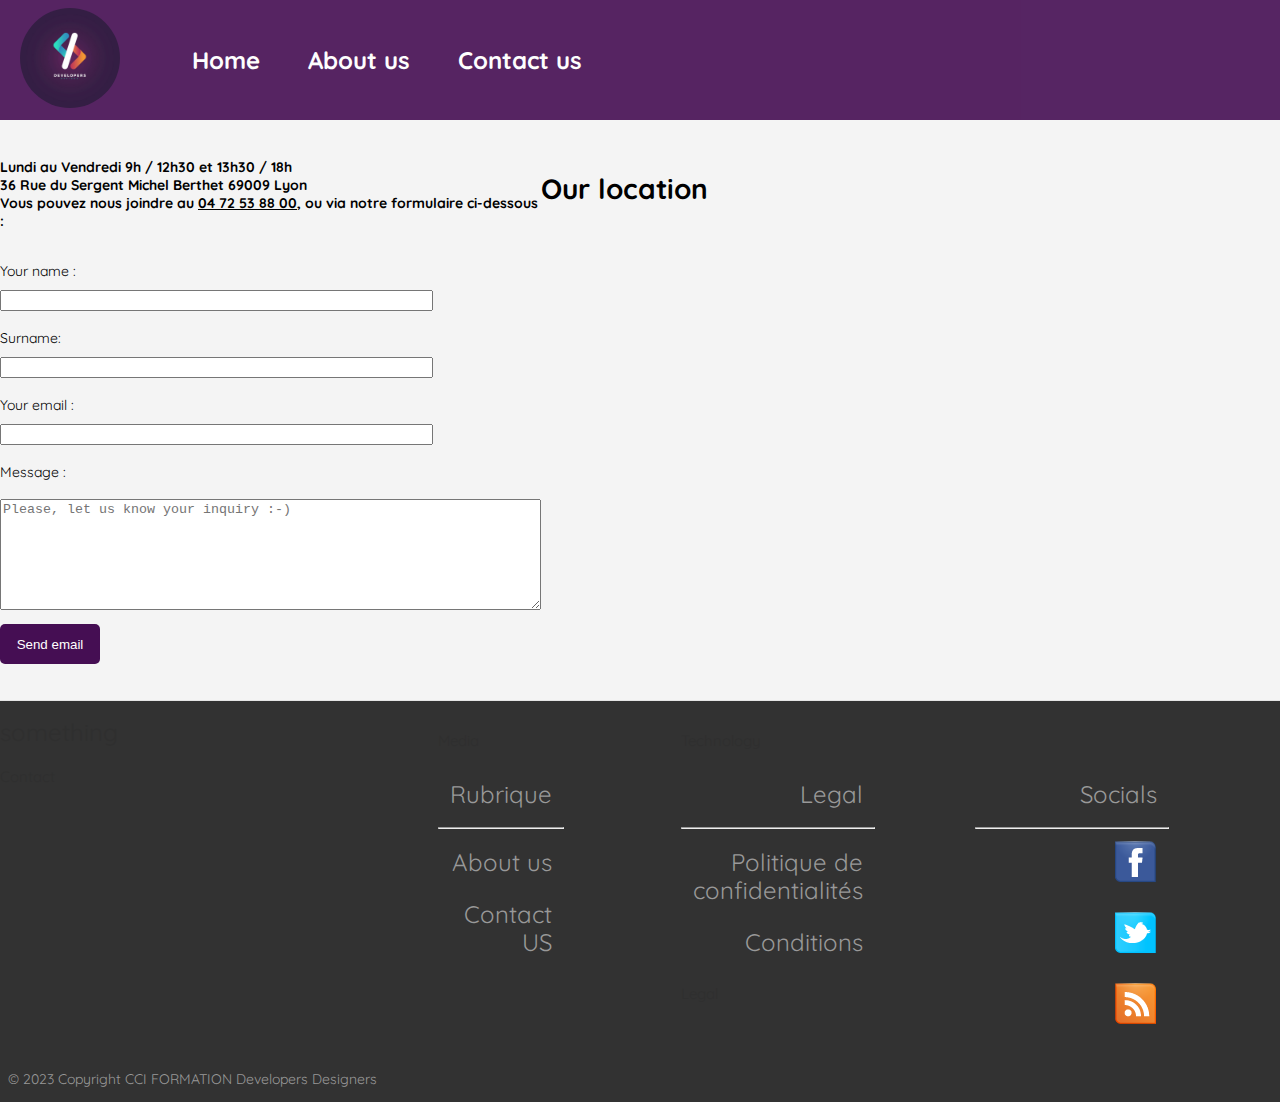
<file: contact-us.html>
<!DOCTYPE html>
<html lang="en">
<head>
    <meta charset="UTF-8">
    <meta name="viewport" content="width=device-width, initial-scale=1.0">
    <title>Contact us</title>
    <link rel="stylesheet" href="style/style.css">
</head>
<body>
   <div class="container-header">
    <div class="navbar">
      <div class="logo">
        <a href="index.html"><img src="style/img/logo.jpg" alt="logo"></a>
      </div>
      
      <nav>
        <div class="menu">
          <ul>
            <li><a href="index.html">Home</a></li>
            <li><a href="about-us.html">About us</a></li>
            <li><a href="contact-us.html">Contact us</a></li>
          </ul>
        </div>
      </nav>
    </div>

  <div class="tout">
    <div class="formulaire">
      <br><br><br><br><br><br>
      <p><b>Lundi au Vendredi 9h / 12h30 et 13h30 / 18h <br>
        36 Rue du Sergent Michel Berthet 69009 Lyon <br>
        Vous pouvez nous joindre au <a class="JOIN" href="tel:+33472538800">04 72 53 88 00</a>, ou via notre formulaire ci-dessous :</b></p>
      <br>
      <form action="" method="POST" enctype="multipart/form-data">
        <input type="hidden" name="action" value="submit">
        Your name :<br>
        <input name="name" type="text" value="" size="30"/><br>
        <br> Surname:<br>
        <input name="Surname" type="text" value="" size="30"/>
        <br> <br>Your email :<br>
        <input name="email" type="text" value="" size="30"/>
        <br> <br> Message :<br><br>
        <textarea name="message" placeholder="Please, let us know your inquiry :-)" rows="7" cols="65"></textarea><br>
        <input type="submit" value="Send email" class="bouton"/> <br>
      </form>
    </div>
    <div class="carte">
      <h1>Our location</h1>
      <iframe src="https://www.google.com/maps/embed?pb=!1m18!1m12!1m3!1d2783.0407054119455!2d4.802765076195555!3d45.770374471080565!2m3!1f0!2f0!3f0!3m2!1i1024!2i768!4f13.1!3m3!1m2!1s0x47f4eb7391fcf843%3A0xf4170493513eaa9f!2sCCI%20Formation%20Pro%20-%20Lyon!5e0!3m2!1sfr!2sfr!4v1687766564624!5m2!1sfr!2sfr" width="800" height="400" style="border:0;" allowfullscreen="" loading="lazy" referrerpolicy="no-referrer-when-downgrade"></iframe>
    </div>
  </div>
  <footer class="footer">
    <div class="footer__addr">
      <h1 class="footer__logo">Something</h1>
      <h2>Contact</h2>
    </div>

    <ul class="footer__nav">
      <li class="nav__item">
        <h2 class="nav__title">Media</h2>
        <ul class="nav__ul">
          <li>
            <a href="#">Rubrique</a>
            <hr>
          </li>
          <li>
            <a href="about-us.html">About us</a>
          </li>
          <li>
            <a href="contact-us.html">Contact US</a>
          </li>
        </ul>
      </li>

      <li class="nav__item nav__item--extra">
        <h2 class="nav__title">Technology</h2>
        <ul class="nav__ul nav__ul--extra">
          <li>
            <a href="#">Legal</a>
            <hr>
          </li>
          <li>
            <a href="#">Politique de confidentialités</a>
          </li>
          <li>
            <a href="#">Conditions</a>
          </li>
          <li>
            <h2 class="nav__title">Legal</h2>
            <a href="#">Socials</a>
            <hr>
          </li>
          <div class="Socials-class">
            <li>
              <a href="#"><img src="style\img\facebook.png" alt=""></a>
            </li>
            <li>
              <a href="#"><img src="style\img\twitter.png" alt=""></a>
            </li>
            <li>
              <a href="#"><img src="style\img\rss.png" alt=""></a>
            </li>
          </div>
        </ul>
      </li>

      <li class="nav__item">
        <h2 class="nav__title">Legal</h2>
      </li>
    </ul>

    <div class="legal">
      <p>&nbsp; &copy; 2023 Copyright CCI FORMATION Developers Designers</p>
    </div>
  </footer>
</body>
</html>
</file>
<file: style/style.css>
@import url('https://fonts.googleapis.com/css2?family=Quicksand&display=swap');
@import url('style_omar.css');
@import url('style_andrea.css');

body {
  margin: 0;
  padding: 0;
  font-family: 'Quicksand', sans-serif;
  background: rgb(69, 14, 83);
}

.navbar {
  position: fixed;
  z-index: 999;
  width: 100%;
  height: 120px;
  background: rgb(69, 14, 83);
  display: flex;
  align-items: center;
  transition: 0.6s;
  margin-top: 0;
  margin-bottom: 0;
  opacity: 0.9;
}

.logo img {
  width: 100px;
  height: 100px;
  border-radius: 50px;
  margin-left: 20px;
  margin-right: 20px;
  overflow: hidden;
  transition: transform .1s;
  opacity: none;
}

.logo img:hover {
  -ms-transform: scale(1.5);
  -webkit-transform: scale(1.5);
  transform: scale(1.5);
}

.menu ul li {
  list-style: none;
  display: inline-block;
  margin-right: 20px;
  font-size: 20px;
  font-weight: bold;
  cursor: pointer;
  transition: all 0.8s ease;
}

li a {
  text-decoration: none;
  color: #ffffff;
  display: block;
  padding: .5em;
  font-size: 1.3em;
  text-align: right;
  font-family: 'Quicksand', sans-serif;
  font-size: 24px;
}

a:hover {
  color: rgb(8, 8, 8);
  text-decoration: overline;
}

.menu ul li:hover {
  color: rgb(8, 8, 8);
}

/* début de la partie carrousel */
.slider-container {
  position: relative;
  width: 100%;
  height: 400px;
  overflow: hidden;
}

.slide-img {
  width: 100%;
  height: 100%;
  object-fit: cover;
}

.menu-dots {
  position: absolute;
  bottom: 10px;
  left: 50%;
  transform: translateX(-50%);
  display: flex;
  justify-content: center;
}

.menu-dots label {
  width: 20px;
  height: 20px;
  border-radius: 50%;
  background-color: #686868;
  margin: 0 5px;
  cursor: pointer;
  transition: background-color 0.3s;
  margin-right: 20px;
}

.menu-dots label.active {
  background-color: #333;
}

.slider-container .next,
.slider-container .prev {
  position: absolute;
  top: 50%;
  transform: translateY(-50%);
  width: 40px;
  height: 40px;
  background-color: rgba(0, 0, 0, 0.5);
  color: #fff;
  border: none;
  border-radius: 50%;
  cursor: pointer;
  transition: background-color 0.3s;
}

.slider-container .next:hover,
.slider-container .prev:hover {
  background-color: rgba(0, 0, 0, 0.8);
}

.slider-container .next {
  right: 10px;
}

.slider-container .prev {
  left: 10px;
}


/* fin de la partie carrousel */

/* début de la partie présentation */

.presentation {
  display: flex;
  flex-direction: column;
  justify-content: center;
  align-items: center;
  margin-top: 40px;
  
}
.code {
  display: flex;
  flex-direction: row;
  justify-content: center;
  align-items: center;
  height: 40rem;
  margin-bottom: 70px;
  margin-top: 40px;

}

/* début de la partie footer */

*, *:before, *:after {
  box-sizing: border-box;
}

html {
  font-size: 100%;
}

body {
  font-family: quicksand, sans-serif;
  margin: 0;
  display: grid;
  grid-template-rows: auto 1fr auto;
  font-size: 14px;
  background-color: #f4f4f4;
  align-items: start;
  min-height: 100vh;
}

.footer {
  display: flex;
  flex-flow: row wrap;
  color: #2f2f2f;
  background-color: #323232;
  border-top: 1px solid #e5e5e5;
}

.footer > * {
  flex:  1 100%;
}

.footer__addr {
  margin-right: 1.25em;
  margin-bottom: 2em;
}

.footer__logo {
  font-family: 'quicksand', sans-serif;
  font-weight: 400;
  text-transform: lowercase;
  font-size: 1.5rem;
}

.footer__addr h2 {
  margin-top: 1.3em;
  font-size: 15px;
  font-weight: 400;
}

.nav__title {
  font-weight: 400;
  font-size: 15px;
}

.footer address {
  font-style: normal;
  color: #999;
}

.footer__btn {
  display: flex;
  align-items: center;
  justify-content: center;
  height: 36px;
  max-width: max-content;
  background-color: rgb(33, 33, 33, 0.07);
  border-radius: 100px;
  color: #2f2f2f;
  line-height: 0;
  margin: 0.6em 0;
  font-size: 1rem;
  padding: 0 1.3em;
}

.footer ul {
  list-style: none;
  padding-left: 0;
}

.footer li {
  line-height: 2em;
}

.footer a {
  text-decoration: none;
}

.footer__nav {
  display: flex;
  gap: 100px;
}

.footer__nav > * {
  flex: 1 50%;
  margin-right: 1.25em;
  
}

.nav__ul a {
  color: #999;
}

.nav__ul--extra {
  column-count: 2;
  column-gap: 1.25em;
  gap: 100px;
}

.legal {
  display: flex;
  flex-wrap: wrap;
  color: #999;
}
  
.legal__links {
  display: flex;
  align-items: center;
}

.heart {
  color: #2f2f2f;
}

@media screen and (min-width: 24.375em) {
  .legal .legal__links {
    margin-left: auto;
  }
}

@media screen and (min-width: 40.375em) {
  .footer__nav > * {
    flex: 1;
  }
  
  .nav__item--extra {
    flex-grow: 2;
  }
  
  .footer__addr {
    flex: 1 0px;
  }
  
  .footer__nav {
    flex: 2 0px;
  }
}


/* fin de la partie footer */
</file>
<file: Projet-Mobile-First-Git/assets/css/w3css.css>
/* W3.CSS 4.15 December 2020 by Jan Egil and Borge Refsnes */
html{box-sizing:border-box}*,*:before,*:after{box-sizing:inherit}
/* Extract from normalize.css by Nicolas Gallagher and Jonathan Neal git.io/normalize */
html{-ms-text-size-adjust:100%;-webkit-text-size-adjust:100%}body{margin:0}
article,aside,details,figcaption,figure,footer,header,main,menu,nav,section{display:block}summary{display:list-item}
audio,canvas,progress,video{display:inline-block}progress{vertical-align:baseline}
audio:not([controls]){display:none;height:0}[hidden],template{display:none}
a{background-color:transparent}a:active,a:hover{outline-width:0}
abbr[title]{border-bottom:none;text-decoration:underline;text-decoration:underline dotted}
b,strong{font-weight:bolder}dfn{font-style:italic}mark{background:#ff0;color:#000}
small{font-size:80%}sub,sup{font-size:75%;line-height:0;position:relative;vertical-align:baseline}
sub{bottom:-0.25em}sup{top:-0.5em}figure{margin:1em 40px}img{border-style:none}
code,kbd,pre,samp{font-family:monospace,monospace;font-size:1em}hr{box-sizing:content-box;height:0;overflow:visible}
button,input,select,textarea,optgroup{font:inherit;margin:0}optgroup{font-weight:bold}
button,input{overflow:visible}button,select{text-transform:none}
button,[type=button],[type=reset],[type=submit]{-webkit-appearance:button}
button::-moz-focus-inner,[type=button]::-moz-focus-inner,[type=reset]::-moz-focus-inner,[type=submit]::-moz-focus-inner{border-style:none;padding:0}
button:-moz-focusring,[type=button]:-moz-focusring,[type=reset]:-moz-focusring,[type=submit]:-moz-focusring{outline:1px dotted ButtonText}
fieldset{border:1px solid #c0c0c0;margin:0 2px;padding:.35em .625em .75em}
legend{color:inherit;display:table;max-width:100%;padding:0;white-space:normal}textarea{overflow:auto}
[type=checkbox],[type=radio]{padding:0}
[type=number]::-webkit-inner-spin-button,[type=number]::-webkit-outer-spin-button{height:auto}
[type=search]{-webkit-appearance:textfield;outline-offset:-2px}
[type=search]::-webkit-search-decoration{-webkit-appearance:none}
::-webkit-file-upload-button{-webkit-appearance:button;font:inherit}
/* End extract */
html,body{font-family:Verdana,sans-serif;font-size:15px;line-height:1.5}html{overflow-x:hidden}
h1{font-size:36px}h2{font-size:30px}h3{font-size:24px}h4{font-size:20px}h5{font-size:18px}h6{font-size:16px}
.w3-serif{font-family:serif}.w3-sans-serif{font-family:sans-serif}.w3-cursive{font-family:cursive}.w3-monospace{font-family:monospace}
h1,h2,h3,h4,h5,h6{font-family:"Segoe UI",Arial,sans-serif;font-weight:400;margin:10px 0}.w3-wide{letter-spacing:4px}
hr{border:0;border-top:1px solid #eee;margin:20px 0}
.w3-image{max-width:100%;height:auto}img{vertical-align:middle}a{color:inherit}
.w3-table,.w3-table-all{border-collapse:collapse;border-spacing:0;width:100%;display:table}.w3-table-all{border:1px solid #ccc}
.w3-bordered tr,.w3-table-all tr{border-bottom:1px solid #ddd}.w3-striped tbody tr:nth-child(even){background-color:#f1f1f1}
.w3-table-all tr:nth-child(odd){background-color:#fff}.w3-table-all tr:nth-child(even){background-color:#f1f1f1}
.w3-hoverable tbody tr:hover,.w3-ul.w3-hoverable li:hover{background-color:#ccc}.w3-centered tr th,.w3-centered tr td{text-align:center}
.w3-table td,.w3-table th,.w3-table-all td,.w3-table-all th{padding:8px 8px;display:table-cell;text-align:left;vertical-align:top}
.w3-table th:first-child,.w3-table td:first-child,.w3-table-all th:first-child,.w3-table-all td:first-child{padding-left:16px}
.w3-btn,.w3-button{border:none;display:inline-block;padding:8px 16px;vertical-align:middle;overflow:hidden;text-decoration:none;color:inherit;background-color:inherit;text-align:center;cursor:pointer;white-space:nowrap}
.w3-btn:hover{box-shadow:0 8px 16px 0 rgba(0,0,0,0.2),0 6px 20px 0 rgba(0,0,0,0.19)}
.w3-btn,.w3-button{-webkit-touch-callout:none;-webkit-user-select:none;-khtml-user-select:none;-moz-user-select:none;-ms-user-select:none;user-select:none}   
.w3-disabled,.w3-btn:disabled,.w3-button:disabled{cursor:not-allowed;opacity:0.3}.w3-disabled *,:disabled *{pointer-events:none}
.w3-btn.w3-disabled:hover,.w3-btn:disabled:hover{box-shadow:none}
.w3-badge,.w3-tag{background-color:#000;color:#fff;display:inline-block;padding-left:8px;padding-right:8px;text-align:center}.w3-badge{border-radius:50%}
.w3-ul{list-style-type:none;padding:0;margin:0}.w3-ul li{padding:8px 16px;border-bottom:1px solid #ddd}.w3-ul li:last-child{border-bottom:none}
.w3-tooltip,.w3-display-container{position:relative}.w3-tooltip .w3-text{display:none}.w3-tooltip:hover .w3-text{display:inline-block}
.w3-ripple:active{opacity:0.5}.w3-ripple{transition:opacity 0s}
.w3-input{padding:8px;display:block;border:none;border-bottom:1px solid #ccc;width:100%}
.w3-select{padding:9px 0;width:100%;border:none;border-bottom:1px solid #ccc}
.w3-dropdown-click,.w3-dropdown-hover{position:relative;display:inline-block;cursor:pointer}
.w3-dropdown-hover:hover .w3-dropdown-content{display:block}
.w3-dropdown-hover:first-child,.w3-dropdown-click:hover{background-color:#ccc;color:#000}
.w3-dropdown-hover:hover > .w3-button:first-child,.w3-dropdown-click:hover > .w3-button:first-child{background-color:#ccc;color:#000}
.w3-dropdown-content{cursor:auto;color:#000;background-color:#fff;display:none;position:absolute;min-width:160px;margin:0;padding:0;z-index:1}
.w3-check,.w3-radio{width:24px;height:24px;position:relative;top:6px}
.w3-sidebar{height:100%;width:200px;background-color:#fff;position:fixed!important;z-index:1;overflow:auto}
.w3-bar-block .w3-dropdown-hover,.w3-bar-block .w3-dropdown-click{width:100%}
.w3-bar-block .w3-dropdown-hover .w3-dropdown-content,.w3-bar-block .w3-dropdown-click .w3-dropdown-content{min-width:100%}
.w3-bar-block .w3-dropdown-hover .w3-button,.w3-bar-block .w3-dropdown-click .w3-button{width:100%;text-align:left;padding:8px 16px}
.w3-main,#main{transition:margin-left .4s}
.w3-modal{z-index:3;display:none;padding-top:100px;position:fixed;left:0;top:0;width:100%;height:100%;overflow:auto;background-color:rgb(0,0,0);background-color:rgba(0,0,0,0.4)}
.w3-modal-content{margin:auto;background-color:#fff;position:relative;padding:0;outline:0;width:600px}
.w3-bar{width:100%;overflow:hidden}.w3-center .w3-bar{display:inline-block;width:auto}
.w3-bar .w3-bar-item{padding:8px 16px;float:left;width:auto;border:none;display:block;outline:0}
.w3-bar .w3-dropdown-hover,.w3-bar .w3-dropdown-click{position:static;float:left}
.w3-bar .w3-button{white-space:normal}
.w3-bar-block .w3-bar-item{width:100%;display:block;padding:8px 16px;text-align:left;border:none;white-space:normal;float:none;outline:0}
.w3-bar-block.w3-center .w3-bar-item{text-align:center}.w3-block{display:block;width:100%}
.w3-responsive{display:block;overflow-x:auto}
.w3-container:after,.w3-container:before,.w3-panel:after,.w3-panel:before,.w3-row:after,.w3-row:before,.w3-row-padding:after,.w3-row-padding:before,
.w3-cell-row:before,.w3-cell-row:after,.w3-clear:after,.w3-clear:before,.w3-bar:before,.w3-bar:after{content:"";display:table;clear:both}
.w3-col,.w3-half,.w3-third,.w3-twothird,.w3-threequarter,.w3-quarter{float:left;width:100%}
.w3-col.s1{width:8.33333%}.w3-col.s2{width:16.66666%}.w3-col.s3{width:24.99999%}.w3-col.s4{width:33.33333%}
.w3-col.s5{width:41.66666%}.w3-col.s6{width:49.99999%}.w3-col.s7{width:58.33333%}.w3-col.s8{width:66.66666%}
.w3-col.s9{width:74.99999%}.w3-col.s10{width:83.33333%}.w3-col.s11{width:91.66666%}.w3-col.s12{width:99.99999%}
@media (min-width:601px){.w3-col.m1{width:8.33333%}.w3-col.m2{width:16.66666%}.w3-col.m3,.w3-quarter{width:24.99999%}.w3-col.m4,.w3-third{width:33.33333%}
.w3-col.m5{width:41.66666%}.w3-col.m6,.w3-half{width:49.99999%}.w3-col.m7{width:58.33333%}.w3-col.m8,.w3-twothird{width:66.66666%}
.w3-col.m9,.w3-threequarter{width:74.99999%}.w3-col.m10{width:83.33333%}.w3-col.m11{width:91.66666%}.w3-col.m12{width:99.99999%}}
@media (min-width:993px){.w3-col.l1{width:8.33333%}.w3-col.l2{width:16.66666%}.w3-col.l3{width:24.99999%}.w3-col.l4{width:33.33333%}
.w3-col.l5{width:41.66666%}.w3-col.l6{width:49.99999%}.w3-col.l7{width:58.33333%}.w3-col.l8{width:66.66666%}
.w3-col.l9{width:74.99999%}.w3-col.l10{width:83.33333%}.w3-col.l11{width:91.66666%}.w3-col.l12{width:99.99999%}}
.w3-rest{overflow:hidden}.w3-stretch{margin-left:-16px;margin-right:-16px}
.w3-content,.w3-auto{margin-left:auto;margin-right:auto}.w3-content{max-width:980px}.w3-auto{max-width:1140px}
.w3-cell-row{display:table;width:100%}.w3-cell{display:table-cell}
.w3-cell-top{vertical-align:top}.w3-cell-middle{vertical-align:middle}.w3-cell-bottom{vertical-align:bottom}
.w3-hide{display:none!important}.w3-show-block,.w3-show{display:block!important}.w3-show-inline-block{display:inline-block!important}
@media (max-width:1205px){.w3-auto{max-width:95%}}
@media (max-width:600px){.w3-modal-content{margin:0 10px;width:auto!important}.w3-modal{padding-top:30px}
.w3-dropdown-hover.w3-mobile .w3-dropdown-content,.w3-dropdown-click.w3-mobile .w3-dropdown-content{position:relative}	
.w3-hide-small{display:none!important}.w3-mobile{display:block;width:100%!important}.w3-bar-item.w3-mobile,.w3-dropdown-hover.w3-mobile,.w3-dropdown-click.w3-mobile{text-align:center}
.w3-dropdown-hover.w3-mobile,.w3-dropdown-hover.w3-mobile .w3-btn,.w3-dropdown-hover.w3-mobile .w3-button,.w3-dropdown-click.w3-mobile,.w3-dropdown-click.w3-mobile .w3-btn,.w3-dropdown-click.w3-mobile .w3-button{width:100%}}
@media (max-width:768px){.w3-modal-content{width:500px}.w3-modal{padding-top:50px}}
@media (min-width:993px){.w3-modal-content{width:900px}.w3-hide-large{display:none!important}.w3-sidebar.w3-collapse{display:block!important}}
@media (max-width:992px) and (min-width:601px){.w3-hide-medium{display:none!important}}
@media (max-width:992px){.w3-sidebar.w3-collapse{display:none}.w3-main{margin-left:0!important;margin-right:0!important}.w3-auto{max-width:100%}}
.w3-top,.w3-bottom{position:fixed;width:100%;z-index:1}.w3-top{top:0}.w3-bottom{bottom:0}
.w3-overlay{position:fixed;display:none;width:100%;height:100%;top:0;left:0;right:0;bottom:0;background-color:rgba(0,0,0,0.5);z-index:2}
.w3-display-topleft{position:absolute;left:0;top:0}.w3-display-topright{position:absolute;right:0;top:0}
.w3-display-bottomleft{position:absolute;left:0;bottom:0}.w3-display-bottomright{position:absolute;right:0;bottom:0}
.w3-display-middle{position:absolute;top:50%;left:50%;transform:translate(-50%,-50%);-ms-transform:translate(-50%,-50%)}
.w3-display-left{position:absolute;top:50%;left:0%;transform:translate(0%,-50%);-ms-transform:translate(-0%,-50%)}
.w3-display-right{position:absolute;top:50%;right:0%;transform:translate(0%,-50%);-ms-transform:translate(0%,-50%)}
.w3-display-topmiddle{position:absolute;left:50%;top:0;transform:translate(-50%,0%);-ms-transform:translate(-50%,0%)}
.w3-display-bottommiddle{position:absolute;left:50%;bottom:0;transform:translate(-50%,0%);-ms-transform:translate(-50%,0%)}
.w3-display-container:hover .w3-display-hover{display:block}.w3-display-container:hover span.w3-display-hover{display:inline-block}.w3-display-hover{display:none}
.w3-display-position{position:absolute}
.w3-circle{border-radius:50%}
.w3-round-small{border-radius:2px}.w3-round,.w3-round-medium{border-radius:4px}.w3-round-large{border-radius:8px}.w3-round-xlarge{border-radius:16px}.w3-round-xxlarge{border-radius:32px}
.w3-row-padding,.w3-row-padding>.w3-half,.w3-row-padding>.w3-third,.w3-row-padding>.w3-twothird,.w3-row-padding>.w3-threequarter,.w3-row-padding>.w3-quarter,.w3-row-padding>.w3-col{padding:0 8px}
.w3-container,.w3-panel{padding:0.01em 16px}.w3-panel{margin-top:16px;margin-bottom:16px}
.w3-code,.w3-codespan{font-family:Consolas,"courier new";font-size:16px}
.w3-code{width:auto;background-color:#fff;padding:8px 12px;border-left:4px solid #4CAF50;word-wrap:break-word}
.w3-codespan{color:crimson;background-color:#f1f1f1;padding-left:4px;padding-right:4px;font-size:110%}
.w3-card,.w3-card-2{box-shadow:0 2px 5px 0 rgba(0,0,0,0.16),0 2px 10px 0 rgba(0,0,0,0.12)}
.w3-card-4,.w3-hover-shadow:hover{box-shadow:0 4px 10px 0 rgba(0,0,0,0.2),0 4px 20px 0 rgba(0,0,0,0.19)}
.w3-spin{animation:w3-spin 2s infinite linear}@keyframes w3-spin{0%{transform:rotate(0deg)}100%{transform:rotate(359deg)}}
.w3-animate-fading{animation:fading 10s infinite}@keyframes fading{0%{opacity:0}50%{opacity:1}100%{opacity:0}}
.w3-animate-opacity{animation:opac 0.8s}@keyframes opac{from{opacity:0} to{opacity:1}}
.w3-animate-top{position:relative;animation:animatetop 0.4s}@keyframes animatetop{from{top:-300px;opacity:0} to{top:0;opacity:1}}
.w3-animate-left{position:relative;animation:animateleft 0.4s}@keyframes animateleft{from{left:-300px;opacity:0} to{left:0;opacity:1}}
.w3-animate-right{position:relative;animation:animateright 0.4s}@keyframes animateright{from{right:-300px;opacity:0} to{right:0;opacity:1}}
.w3-animate-bottom{position:relative;animation:animatebottom 0.4s}@keyframes animatebottom{from{bottom:-300px;opacity:0} to{bottom:0;opacity:1}}
.w3-animate-zoom {animation:animatezoom 0.6s}@keyframes animatezoom{from{transform:scale(0)} to{transform:scale(1)}}
.w3-animate-input{transition:width 0.4s ease-in-out}.w3-animate-input:focus{width:100%!important}
.w3-opacity,.w3-hover-opacity:hover{opacity:0.60}.w3-opacity-off,.w3-hover-opacity-off:hover{opacity:1}
.w3-opacity-max{opacity:0.25}.w3-opacity-min{opacity:0.75}
.w3-greyscale-max,.w3-grayscale-max,.w3-hover-greyscale:hover,.w3-hover-grayscale:hover{filter:grayscale(100%)}
.w3-greyscale,.w3-grayscale{filter:grayscale(75%)}.w3-greyscale-min,.w3-grayscale-min{filter:grayscale(50%)}
.w3-sepia{filter:sepia(75%)}.w3-sepia-max,.w3-hover-sepia:hover{filter:sepia(100%)}.w3-sepia-min{filter:sepia(50%)}
.w3-tiny{font-size:10px!important}.w3-small{font-size:12px!important}.w3-medium{font-size:15px!important}.w3-large{font-size:18px!important}
.w3-xlarge{font-size:24px!important}.w3-xxlarge{font-size:36px!important}.w3-xxxlarge{font-size:48px!important}.w3-jumbo{font-size:64px!important}
.w3-left-align{text-align:left!important}.w3-right-align{text-align:right!important}.w3-justify{text-align:justify!important}.w3-center{text-align:center!important}
.w3-border-0{border:0!important}.w3-border{border:1px solid #ccc!important}
.w3-border-top{border-top:1px solid #ccc!important}.w3-border-bottom{border-bottom:1px solid #ccc!important}
.w3-border-left{border-left:1px solid #ccc!important}.w3-border-right{border-right:1px solid #ccc!important}
.w3-topbar{border-top:6px solid #ccc!important}.w3-bottombar{border-bottom:6px solid #ccc!important}
.w3-leftbar{border-left:6px solid #ccc!important}.w3-rightbar{border-right:6px solid #ccc!important}
.w3-section,.w3-code{margin-top:16px!important;margin-bottom:16px!important}
.w3-margin{margin:16px!important}.w3-margin-top{margin-top:16px!important}.w3-margin-bottom{margin-bottom:16px!important}
.w3-margin-left{margin-left:16px!important}.w3-margin-right{margin-right:16px!important}
.w3-padding-small{padding:4px 8px!important}.w3-padding{padding:8px 16px!important}.w3-padding-large{padding:12px 24px!important}
.w3-padding-16{padding-top:16px!important;padding-bottom:16px!important}.w3-padding-24{padding-top:24px!important;padding-bottom:24px!important}
.w3-padding-32{padding-top:32px!important;padding-bottom:32px!important}.w3-padding-48{padding-top:48px!important;padding-bottom:48px!important}
.w3-padding-64{padding-top:64px!important;padding-bottom:64px!important}
.w3-padding-top-64{padding-top:64px!important}.w3-padding-top-48{padding-top:48px!important}
.w3-padding-top-32{padding-top:32px!important}.w3-padding-top-24{padding-top:24px!important}
.w3-left{float:left!important}.w3-right{float:right!important}
.w3-button:hover{color:#000!important;background-color:#ccc!important}
.w3-transparent,.w3-hover-none:hover{background-color:transparent!important}
.w3-hover-none:hover{box-shadow:none!important}
/* Colors */
.w3-amber,.w3-hover-amber:hover{color:#000!important;background-color:#ffc107!important}
.w3-aqua,.w3-hover-aqua:hover{color:#000!important;background-color:#00ffff!important}
.w3-blue,.w3-hover-blue:hover{color:#fff!important;background-color:#2196F3!important}
.w3-light-blue,.w3-hover-light-blue:hover{color:#000!important;background-color:#87CEEB!important}
.w3-brown,.w3-hover-brown:hover{color:#fff!important;background-color:#795548!important}
.w3-cyan,.w3-hover-cyan:hover{color:#000!important;background-color:#00bcd4!important}
.w3-blue-grey,.w3-hover-blue-grey:hover,.w3-blue-gray,.w3-hover-blue-gray:hover{color:#fff!important;background-color:#607d8b!important}
.w3-green,.w3-hover-green:hover{color:#fff!important;background-color:#4CAF50!important}
.w3-light-green,.w3-hover-light-green:hover{color:#000!important;background-color:#8bc34a!important}
.w3-indigo,.w3-hover-indigo:hover{color:#fff!important;background-color:#3f51b5!important}
.w3-khaki,.w3-hover-khaki:hover{color:#000!important;background-color:#f0e68c!important}
.w3-lime,.w3-hover-lime:hover{color:#000!important;background-color:#cddc39!important}
.w3-orange,.w3-hover-orange:hover{color:#000!important;background-color:#ff9800!important}
.w3-deep-orange,.w3-hover-deep-orange:hover{color:#fff!important;background-color:#ff5722!important}
.w3-pink,.w3-hover-pink:hover{color:#fff!important;background-color:#e91e63!important}
.w3-purple,.w3-hover-purple:hover{color:#fff!important;background-color:#9c27b0!important}
.w3-deep-purple,.w3-hover-deep-purple:hover{color:#fff!important;background-color:#673ab7!important}
.w3-red,.w3-hover-red:hover{color:#fff!important;background-color:#f44336!important}
.w3-sand,.w3-hover-sand:hover{color:#000!important;background-color:#fdf5e6!important}
.w3-teal,.w3-hover-teal:hover{color:#fff!important;background-color:#009688!important}
.w3-yellow,.w3-hover-yellow:hover{color:#000!important;background-color:#ffeb3b!important}
.w3-white,.w3-hover-white:hover{color:#000!important;background-color:#fff!important}
.w3-black,.w3-hover-black:hover{color:#fff!important;background-color:#000!important}
.w3-grey,.w3-hover-grey:hover,.w3-gray,.w3-hover-gray:hover{color:#000!important;background-color:#9e9e9e!important}
.w3-light-grey,.w3-hover-light-grey:hover,.w3-light-gray,.w3-hover-light-gray:hover{color:#000!important;background-color:#f1f1f1!important}
.w3-dark-grey,.w3-hover-dark-grey:hover,.w3-dark-gray,.w3-hover-dark-gray:hover{color:#fff!important;background-color:#616161!important}
.w3-pale-red,.w3-hover-pale-red:hover{color:#000!important;background-color:#ffdddd!important}
.w3-pale-green,.w3-hover-pale-green:hover{color:#000!important;background-color:#ddffdd!important}
.w3-pale-yellow,.w3-hover-pale-yellow:hover{color:#000!important;background-color:#ffffcc!important}
.w3-pale-blue,.w3-hover-pale-blue:hover{color:#000!important;background-color:#ddffff!important}
.w3-text-amber,.w3-hover-text-amber:hover{color:#ffc107!important}
.w3-text-aqua,.w3-hover-text-aqua:hover{color:#00ffff!important}
.w3-text-blue,.w3-hover-text-blue:hover{color:#2196F3!important}
.w3-text-light-blue,.w3-hover-text-light-blue:hover{color:#87CEEB!important}
.w3-text-brown,.w3-hover-text-brown:hover{color:#795548!important}
.w3-text-cyan,.w3-hover-text-cyan:hover{color:#00bcd4!important}
.w3-text-blue-grey,.w3-hover-text-blue-grey:hover,.w3-text-blue-gray,.w3-hover-text-blue-gray:hover{color:#607d8b!important}
.w3-text-green,.w3-hover-text-green:hover{color:#4CAF50!important}
.w3-text-light-green,.w3-hover-text-light-green:hover{color:#8bc34a!important}
.w3-text-indigo,.w3-hover-text-indigo:hover{color:#3f51b5!important}
.w3-text-khaki,.w3-hover-text-khaki:hover{color:#b4aa50!important}
.w3-text-lime,.w3-hover-text-lime:hover{color:#cddc39!important}
.w3-text-orange,.w3-hover-text-orange:hover{color:#ff9800!important}
.w3-text-deep-orange,.w3-hover-text-deep-orange:hover{color:#ff5722!important}
.w3-text-pink,.w3-hover-text-pink:hover{color:#e91e63!important}
.w3-text-purple,.w3-hover-text-purple:hover{color:#9c27b0!important}
.w3-text-deep-purple,.w3-hover-text-deep-purple:hover{color:#673ab7!important}
.w3-text-red,.w3-hover-text-red:hover{color:#f44336!important}
.w3-text-sand,.w3-hover-text-sand:hover{color:#fdf5e6!important}
.w3-text-teal,.w3-hover-text-teal:hover{color:#009688!important}
.w3-text-yellow,.w3-hover-text-yellow:hover{color:#d2be0e!important}
.w3-text-white,.w3-hover-text-white:hover{color:#fff!important}
.w3-text-black,.w3-hover-text-black:hover{color:#000!important}
.w3-text-grey,.w3-hover-text-grey:hover,.w3-text-gray,.w3-hover-text-gray:hover{color:#757575!important}
.w3-text-light-grey,.w3-hover-text-light-grey:hover,.w3-text-light-gray,.w3-hover-text-light-gray:hover{color:#f1f1f1!important}
.w3-text-dark-grey,.w3-hover-text-dark-grey:hover,.w3-text-dark-gray,.w3-hover-text-dark-gray:hover{color:#3a3a3a!important}
.w3-border-amber,.w3-hover-border-amber:hover{border-color:#ffc107!important}
.w3-border-aqua,.w3-hover-border-aqua:hover{border-color:#00ffff!important}
.w3-border-blue,.w3-hover-border-blue:hover{border-color:#2196F3!important}
.w3-border-light-blue,.w3-hover-border-light-blue:hover{border-color:#87CEEB!important}
.w3-border-brown,.w3-hover-border-brown:hover{border-color:#795548!important}
.w3-border-cyan,.w3-hover-border-cyan:hover{border-color:#00bcd4!important}
.w3-border-blue-grey,.w3-hover-border-blue-grey:hover,.w3-border-blue-gray,.w3-hover-border-blue-gray:hover{border-color:#607d8b!important}
.w3-border-green,.w3-hover-border-green:hover{border-color:#4CAF50!important}
.w3-border-light-green,.w3-hover-border-light-green:hover{border-color:#8bc34a!important}
.w3-border-indigo,.w3-hover-border-indigo:hover{border-color:#3f51b5!important}
.w3-border-khaki,.w3-hover-border-khaki:hover{border-color:#f0e68c!important}
.w3-border-lime,.w3-hover-border-lime:hover{border-color:#cddc39!important}
.w3-border-orange,.w3-hover-border-orange:hover{border-color:#ff9800!important}
.w3-border-deep-orange,.w3-hover-border-deep-orange:hover{border-color:#ff5722!important}
.w3-border-pink,.w3-hover-border-pink:hover{border-color:#e91e63!important}
.w3-border-purple,.w3-hover-border-purple:hover{border-color:#9c27b0!important}
.w3-border-deep-purple,.w3-hover-border-deep-purple:hover{border-color:#673ab7!important}
.w3-border-red,.w3-hover-border-red:hover{border-color:#f44336!important}
.w3-border-sand,.w3-hover-border-sand:hover{border-color:#fdf5e6!important}
.w3-border-teal,.w3-hover-border-teal:hover{border-color:#009688!important}
.w3-border-yellow,.w3-hover-border-yellow:hover{border-color:#ffeb3b!important}
.w3-border-white,.w3-hover-border-white:hover{border-color:#fff!important}
.w3-border-black,.w3-hover-border-black:hover{border-color:#000!important}
.w3-border-grey,.w3-hover-border-grey:hover,.w3-border-gray,.w3-hover-border-gray:hover{border-color:#9e9e9e!important}
.w3-border-light-grey,.w3-hover-border-light-grey:hover,.w3-border-light-gray,.w3-hover-border-light-gray:hover{border-color:#f1f1f1!important}
.w3-border-dark-grey,.w3-hover-border-dark-grey:hover,.w3-border-dark-gray,.w3-hover-border-dark-gray:hover{border-color:#616161!important}
.w3-border-pale-red,.w3-hover-border-pale-red:hover{border-color:#ffe7e7!important}.w3-border-pale-green,.w3-hover-border-pale-green:hover{border-color:#e7ffe7!important}
.w3-border-pale-yellow,.w3-hover-border-pale-yellow:hover{border-color:#ffffcc!important}.w3-border-pale-blue,.w3-hover-border-pale-blue:hover{border-color:#e7ffff!important}
</file>
